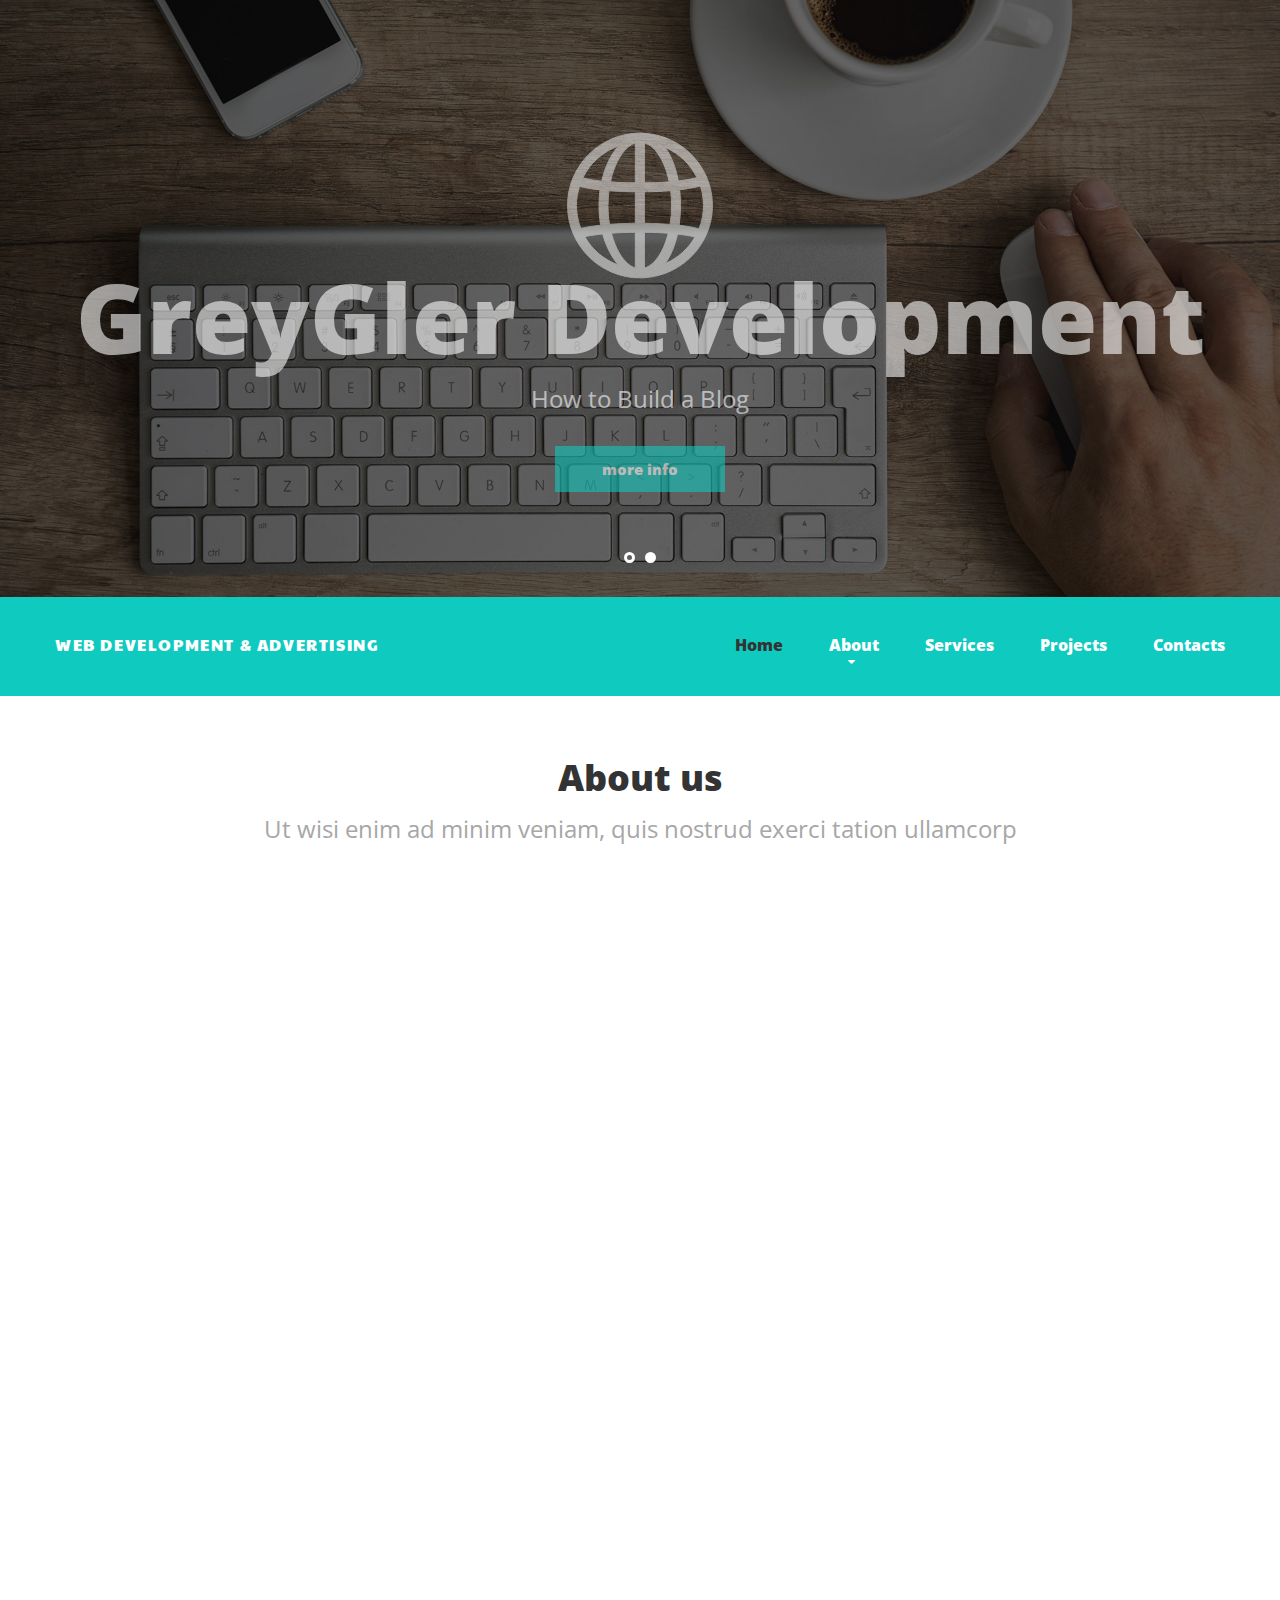
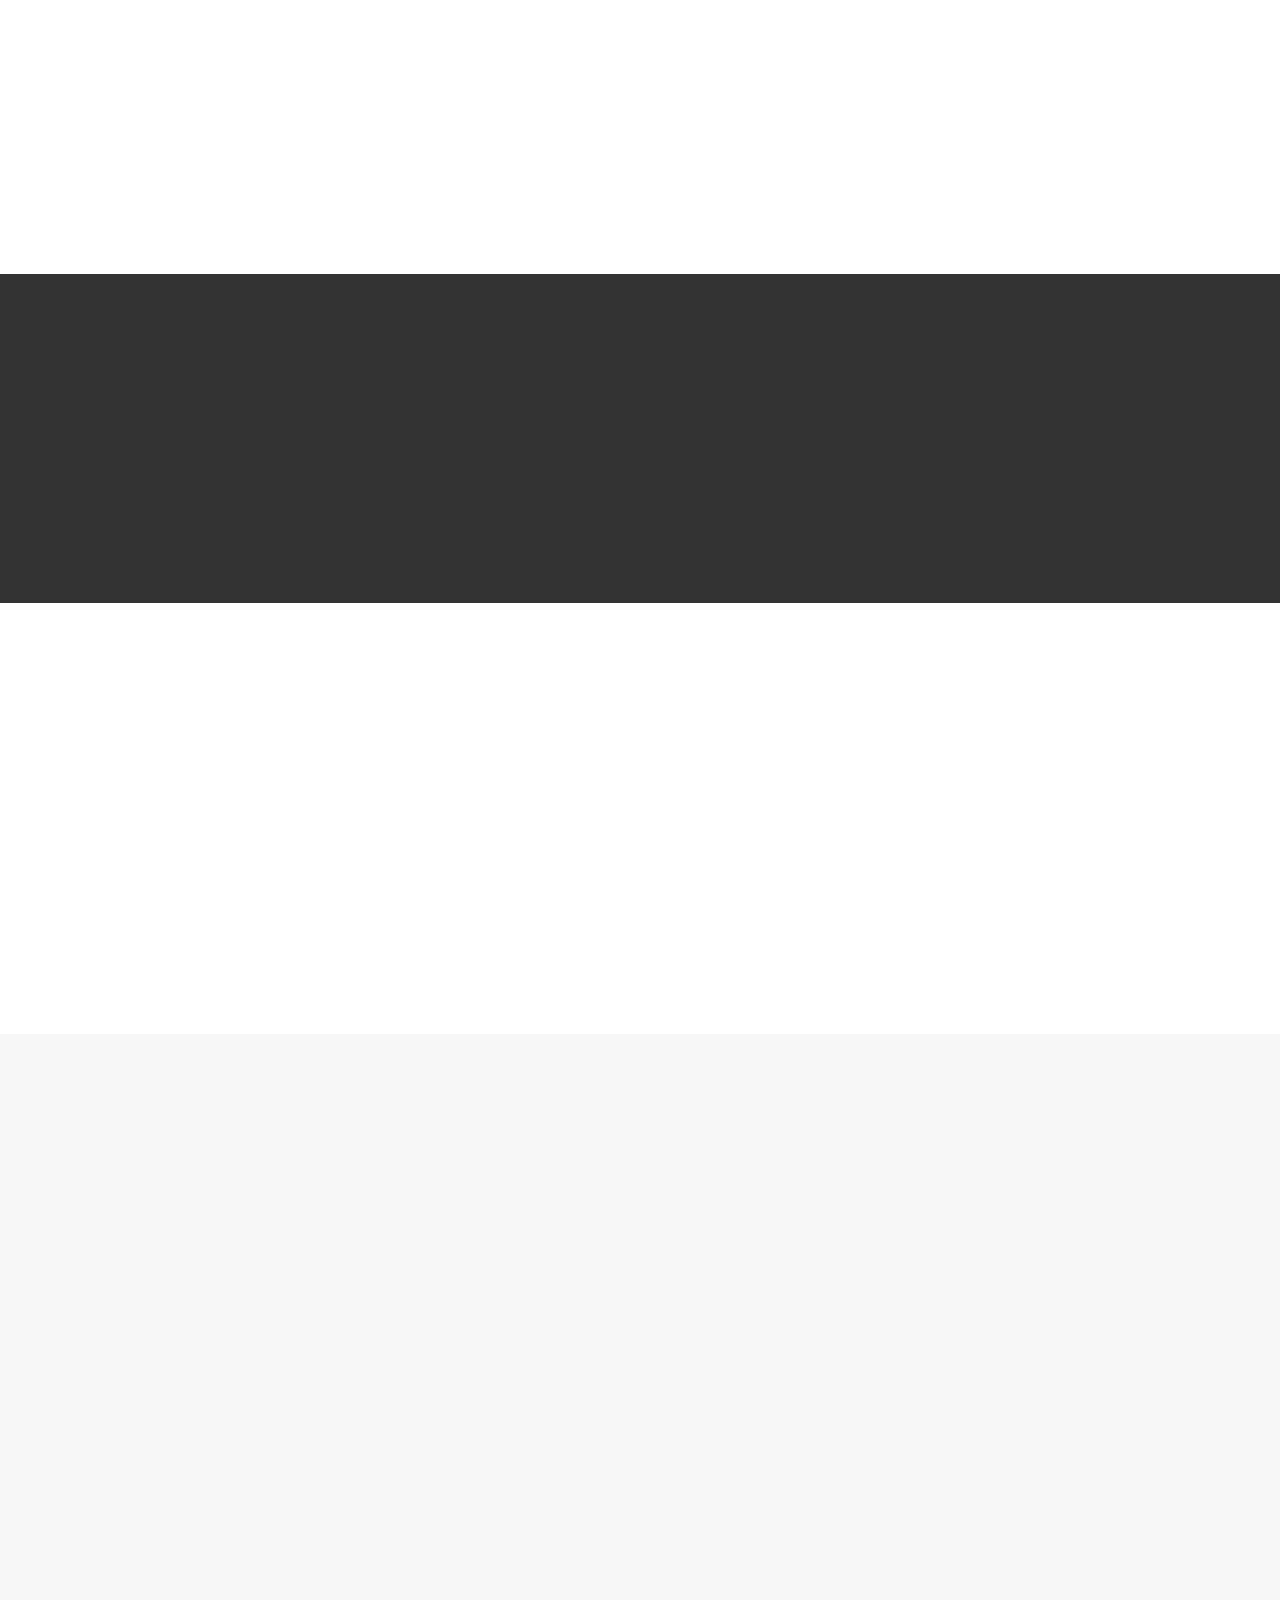
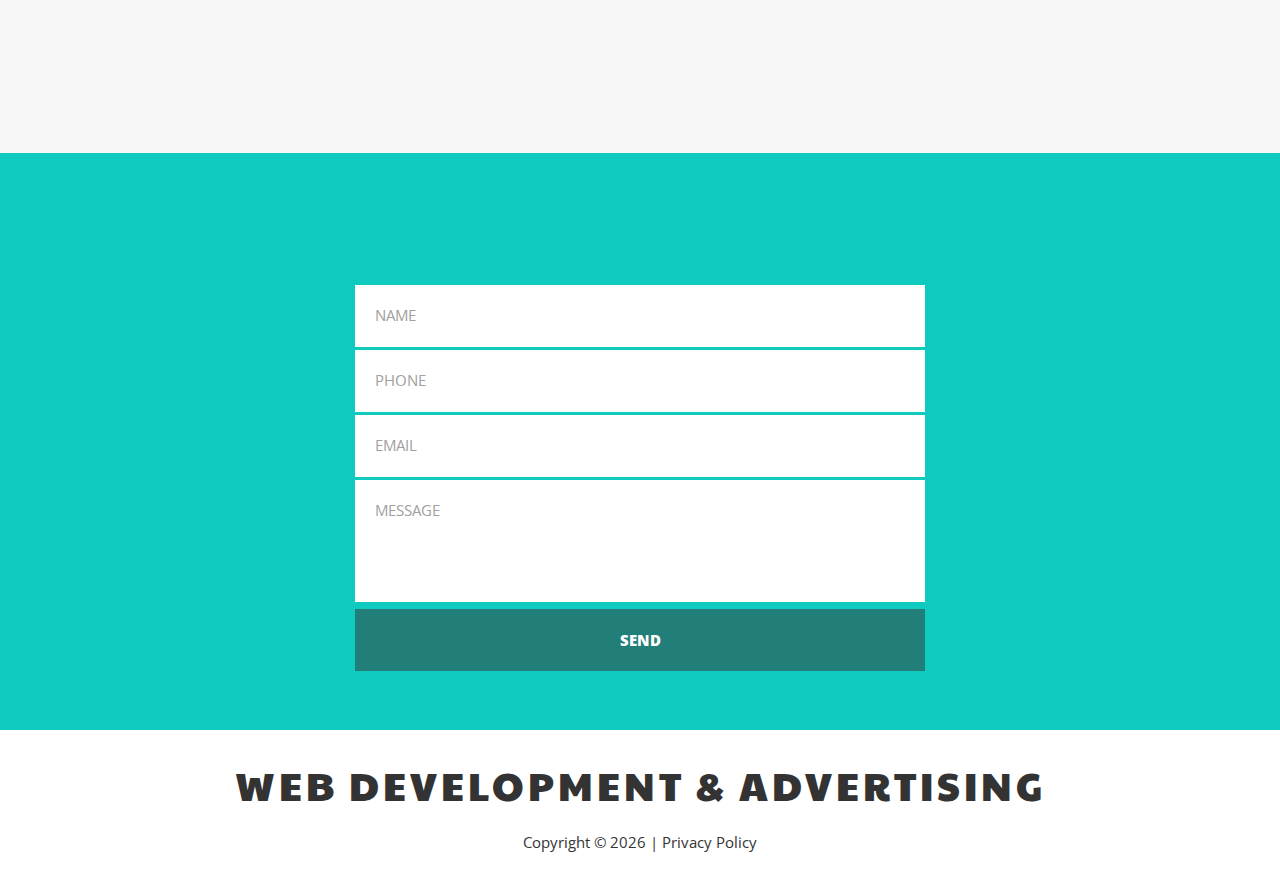
<file: index.htm>
﻿<!DOCTYPE html>
<html lang="en">
<head>
    <title>Home</title>
    <meta charset="utf-8">
    <meta name="format-detection" content="telephone=no" />
    <link rel="icon" href="images/favicon.ico" type="image/x-icon">
    <link rel="stylesheet" href="css/grid.css">
    <link rel="stylesheet" href="css/style.css">
    <link rel="stylesheet" href="css/camera.css">
    <link rel="stylesheet" href="css/touchTouch.css">
    <link rel="stylesheet" href="css/owl-carousel.css">
    <link rel="stylesheet" href="css/contact-form.css">

    <script src="js/jquery.js"></script>
    <script src="js/jquery-migrate-1.2.1.js"></script>
    <script src="js/jquery.equalheights.js"></script>
    <!--[if (gt IE 9)|!(IE)]><!-->
    <script src="js/jquery.mobile.customized.min.js"></script>
    <script src="js/wow/wow.js"></script>
    <script>
        $(document).ready(function () {
            if ($('html').hasClass('desktop')) {
                new WOW().init();
            }
        });
    </script>
    <!--<![endif]-->
    <script src="js/camera.js"></script>
    <script src="js/touchTouch.js"></script>
    <script src="js/modal.js"></script>
    <script src="js/TMForm.js"></script>
    <script src="js/owl.carousel.js"></script>

    <!--[if lt IE 9]>
    <html class="lt-ie9">
    <div id="ie6-alert" style="width: 100%; text-align:center; background: #232323;">
        <img src="http://beatie6.frontcube.com/images/ie6.jpg" alt="Upgrade IE 6" width="640" height="344" border="0"
             usemap="#Map" longdesc="http://die6.frontcube.com"/>
        <map name="Map" id="Map">
            <area shape="rect" coords="496,201,604,329"
                  href="http://www.microsoft.com/windows/internet-explorer/default.aspx" target="_blank"
                  alt="Download Interent Explorer"/>
            <area shape="rect" coords="380,201,488,329" href="http://www.apple.com/safari/download/" target="_blank"
                  alt="Download Apple Safari"/>
            <area shape="rect" coords="268,202,376,330" href="http://www.opera.com/download/" target="_blank"
                  alt="Download Opera"/>
            <area shape="rect" coords="155,202,263,330" href="http://www.mozilla.com/" target="_blank"
                  alt="Download Firefox"/>
            <area shape="rect" coords="35,201,143,329" href="http://www.google.com/chrome" target="_blank"
                  alt="Download Google Chrome"/>
        </map>
    </div>

    <script src="js/html5shiv.js"></script>
    <link rel="stylesheet" type="text/css" media="screen" href="css/ie.css">
    <![endif]-->
</head>

<body>

    <div class="page">
        <!--========================================================
                                  HEADER
        =========================================================-->
        <header id="header" class="header">

            <div class="hdr-wrap">
                <div id="camera" class="camera-wrap">
                    <div data-src="images/index_slide01.jpg">
                        <div class="camera_caption fadeIn">
                            <h2 class="wow fadeInLeft" data-wow-delay=".4s">
                                GreyGler Development
                            </h2>
                            <p class="wow fadeInRight" data-wow-delay=".8s">How to Build a Blog</p>
                            <div class="wow fadeInUp" data-wow-delay="2s">
                                <a class="btn1" href="#">more info</a>
                            </div>
                        </div>
                    </div>
                    <div data-src="images/index_slide02.jpg">
                        <div class="camera_caption fadeIn">
                            <h2 class="wow fadeInLeft" data-wow-delay=".4s">
                                Learn core skills
                            </h2>
                            <p class="wow fadeInRight" data-wow-delay=".8s">Program websites in HTML, CSS and JavaScript</p>
                            <div class="wow fadeInUp" data-wow-delay="2s">
                                <a class="btn1" href="#">more info</a>
                            </div>
                        </div>
                    </div>
                </div>

                <div class="logo">
                    <embed src="images/logo.svg" />
                </div>
            </div>

            <div id="stuck_container" class="stuck_container">
                <div class="container">
                    <div class="row">
                        <div class="grid_12">
                            <div class="hdr-brand">
                                <h1><a href="./">Web development & advertising</a></h1>
                            </div>
                            <nav class="nav">
                                <ul class="sf-menu">
                                    <li class="active">
                                        <a href="./">Home</a>
                                    </li>
                                    <li>
                                        <a href="index-1.html">About</a>
                                        <ul>
                                            <li><a href="#">Testimonials</a></li>
                                            <li>
                                                <a href="#">History</a>
                                                <ul>
                                                    <li><a href="#">Lorem</a></li>
                                                    <li><a href="#">Dolor</a></li>
                                                    <li><a href="#">Sit amet</a></li>
                                                </ul>
                                            </li>
                                            <li>
                                                <a href="#">Clients</a>
                                            </li>
                                        </ul>
                                    </li>
                                    <li>
                                        <a href="index-2.html">Services</a>
                                    </li>
                                    <li>
                                        <a href="index-3.html">Projects</a>
                                    </li>
                                    <li>
                                        <a href="index-4.html">Contacts</a>
                                    </li>
                                </ul>
                            </nav>
                        </div>
                    </div>
                </div>
            </div>
        </header>
        <!--========================================================
                                  CONTENT
        =========================================================-->
        <section id="content" class="content">

            <div class="container well__ins1 well__ins2">
                <div class="row">
                    <div class="grid_12">
                        <h2 class="wow fadeInLeft">About us</h2>
                        <h3 class="hdng wow fadeInRight">Ut wisi enim ad minim veniam, quis nostrud exerci tation ullamcorp</h3>
                    </div>
                </div>
                <div class="row">
                    <div class="grid_6">
                        <div class="box  wow fadeInUp" data-wow-delay=".8s">
                            <p>
                                Ceonsequat, <a href="#">vel illum dolore eu</a> feugiat nulla facilisis at vero eros et accumsan et iusto odio dignissim qui blandit praesent luptaum zzelenit augue duis dolore te feugait nulla facilisi. Typi non habent claritatem insitam; est usus legentis in iis qui facit eorum claritatem vestigationes demonstraverunt lectores legere me lius quod ii legunt saepius. Claritas est etiam processus dynamicus, qui sequitur
                                mutationem consuetudium lectorum.
                            </p>
                        </div>
                    </div>
                    <div class="grid_6">
                        <div class="progress progress__skin1 mg-add wow fadeInUp" data-percent="54%" data-wow-delay=".2s">
                            <div class="progress_fill" style="width: 54%"></div>
                            <div class="progress_cnt">Claritas est etiam</div>
                        </div>
                        <div class="progress progress__skin2  wow fadeInUp" data-percent="73%" data-wow-delay=".4s">
                            <div class="progress_fill" style="width: 73%"></div>
                            <div class="progress_cnt">Eodem modo typi</div>
                        </div>
                        <div class="progress progress__skin3  wow fadeInUp" data-percent="87%" data-wow-delay=".6s">
                            <div class="progress_fill" style="width: 87%"></div>
                            <div class="progress_cnt">Typi non habent claritatem insitam</div>
                        </div>
                    </div>
                </div>
            </div>

            <div class="parallax1" data-stellar-background-ratio="0.2">
                <div class="container">
                    <div class="row">
                        <div class="grid_12">
                            <h2 class="wow fadeInLeft">Why choose us</h2>
                            <h3 class="wow fadeInRight">Lorem ipsum dolor sit amet, consectetuer adipiscing elit, andit praesentsed diam nonummy nibh</h3>
                            <div class="wow fadeInUp">
                                <img class="mg-add" src="images/index_img01.png" alt="">
                            </div>
                        </div>
                    </div>
                </div>
            </div>

            <div class="bg1 well__ins3 well__ins2">
                <div class="container">
                    <div class="row">
                        <div class="grid_12">
                            <div class="img-wrap center">
                                <div class="img-cnt wow bounceIn mg-add" data-wow-delay=".4s"><img src="images/index_img02.jpg" alt=""></div>
                                <div class="img-cnt wow bounceIn mg-add" data-wow-delay=".2s"><img src="images/index_img03.jpg" alt=""></div>
                                <div class="img-cnt wow bounceIn mg-add" data-wow-delay=".6s"><img src="images/index_img04.jpg" alt=""></div>
                            </div>
                            <div id="owl" class="owl wow fadeInUp">
                                <div class="item">
                                    <blockquote class="quote">
                                        <h4 class="quote_aside"><a href="#">Robert Adams</a></h4>
                                        <p class="quote_cnt">
                                            “Mulla facilisis at vero eros et accumsan et iusto odio dignissim qui blandit praesent luptaum zzelenit augue duis dolore te feugait nulla facilisi. Typi non habent claritatem insitam; est usus legentis in iis qui facit eorum claritatem vestigationes demonstraverunt lectores legere me lius quod ii legunt saepius. Claritas est etiam processus dynamicus”
                                        </p>
                                    </blockquote>
                                </div>
                                <div class="item">
                                    <blockquote class="quote">
                                        <h4 class="quote_aside"><a href="#">Monica Perry</a></h4>
                                        <p class="quote_cnt">
                                            “Veugiat nulla facilisis at vero eros et accumsan et iusto odio dignissim qui blandit praesent luptaum zzelenit augue duis dolore te feugait nulla facilisi. Typi non habent claritatem insitam; est usus legentis in iis qui facit eorum claritatem vestigationes demonstraverunt lectores legere me lius quod ii legunt saepius. Claritas est etiam processus dynamicus”
                                        </p>
                                    </blockquote>
                                </div>
                                <div class="item">
                                    <blockquote class="quote">
                                        <h4 class="quote_aside"><a href="#">Johm Smith</a></h4>
                                        <p class="quote_cnt">
                                            “Aeat vero eros et accumsan et iusto odio dignissim qui blandit praesent luptaum zzelenit augue duis dolore te feugait nulla facilisi. Typi non habent claritatem insitam; est usus legentis in iis qui facit eorum claritatem vestigationes demonstraverunt lectores legere me lius quod ii legunt saepius. Claritas est etiam processus dynamicus”
                                        </p>
                                    </blockquote>
                                </div>
                            </div>
                        </div>
                    </div>
                </div>
            </div>

            <div class="container well well__ins4">
                <div class="row">
                    <div class="grid_3 wow fadeInUp" data-wow-delay=".2s">
                        <div class="box center">
                            <div class="tm-magic"></div>
                            <h4><a href="#">web-design</a></h4>
                            <p>
                                Ceonsequat, vel illum dolore eu
                                feugiat nulla facilisis at vero eros et accumsan et iusto odio dignissim qui blandit praesent luptaum zzelenit augue duis dolore te feugait nulla
                                facilisi. Typi non habent claritatem
                            </p>
                        </div>
                    </div>
                    <div class="grid_3 wow fadeInUp" data-wow-delay=".4s">
                        <div class="box center">
                            <div class="tm-gear"></div>
                            <h4><a href="#">web development</a></h4>
                            <p>
                                Vvel illum dolore eu feugiat nulla
                                facilisis at vero eros et accumsan et iusto odio dignissim qui blandit
                                praesent luptaum zzelenit augue duis dolore te feugait nulla facilisi. Typi non habent claritatem insitam
                            </p>
                        </div>
                    </div>
                    <div class="grid_3 wow fadeInUp" data-wow-delay=".6s">
                        <div class="box center">
                            <div class="tm-support"></div>
                            <h4><a href="#">Support</a></h4>
                            <p>
                                Dolore eu feugiat nulla facilisis at vero eros et accumsan et iusto odio
                                dignissim qui blandit praesent
                                luptaum zzelenit augue duis dolore te feugait nulla facil habent claritatem insitams legentis in iis qui facit eorum
                            </p>
                        </div>
                    </div>
                    <div class="grid_3 wow fadeInUp" data-wow-delay=".8s">
                        <div class="box center">
                            <div class="tm-volume"></div>
                            <h4><a href="#">Advertising</a></h4>
                            <p>
                                Vel illum dolore eu feugiat nulla
                                facilisis at vero eros et accumsan et iusto odio dignissim qui blandit
                                praesent luptaum zzelenit augue duis dolore te feugait nulla facilisi. Typi non habent claritatem
                            </p>
                        </div>
                    </div>
                </div>
            </div>

            <div class="bg2 well__ins5 well__ins4">
                <div class="container">
                    <div class="row">
                        <div class="grid_12">
                            <h2 class="wow fadeInLeft">Our news</h2>
                            <h3 class="hdng__off1 wow fadeInRight">Enim ad minim veniam, quis nostrud exerci tation ullamcorp</h3>
                        </div>
                    </div>
                    <div class="row">
                        <div class="grid_4 wow fadeInUp" data-wow-delay=".2s">
                            <div class="news">
                                <a class="lazy-img thumbnail" style="padding-bottom: 58.69%" href="images/index_img05big.jpg">
                                    <img data-src="images/index_img05.jpg" />
                                    <noscript><img src="images/index_img05.jpg" alt=""/></noscript>
                                    <div class="thumbnail_overlay fa fa-expand"></div>
                                </a>

                                <div class="news_cnt">
                                    <h5><a href="#">Duis autem vel eum</a></h5>
                                    <p>
                                        Veiat nulla facilisis at vero eros et accumsan et iusto odio dignissim qui blandit praesent luptaum zzelenit augue duis dolore te feugait nulla facilisi. Typi non
                                    </p>
                                    <time datetime="2014-01-01">23 / 09 / 2014</time>
                                </div>
                            </div>
                        </div>
                        <div class="grid_4 wow fadeInUp" data-wow-delay=".4s">
                            <div class="news">
                                <a class="lazy-img thumbnail" style="padding-bottom: 58.69%" href="images/index_img06big.jpg">
                                    <img data-src="images/index_img06.jpg" />
                                    <noscript><img src="images/index_img06.jpg" alt="" /></noscript>
                                    <div class="thumbnail_overlay fa fa-expand"></div>
                                </a>

                                <div class="news_cnt">
                                    <h5><a href="#">Nam liber tempor cum</a></h5>
                                    <p>
                                        Nuacilisis at vero eros et accumsan et iusto odio dignissim qui blandit praesent luptaum zzelenit augue duis dolore te feugat claritatem insitam; est
                                    </p>
                                    <time datetime="2014-01-01">27 / 09 / 2014</time>
                                </div>
                            </div>
                        </div>
                        <div class="grid_4 wow fadeInUp" data-wow-delay=".6s">
                            <div class="news">
                                <a class="lazy-img thumbnail" style="padding-bottom: 58.69%" href="images/index_img07big.jpg">
                                    <img data-src="images/index_img07.jpg" />
                                    <noscript><img src="images/index_img07.jpg" alt=""/></noscript>
                                    <div class="thumbnail_overlay fa fa-expand"></div>
                                </a>

                                <div class="news_cnt">
                                    <h5><a href="#">Ut wisi enim ad mini</a></h5>
                                    <p>
                                        Nuacilisis at vero eros et accumsan et iusto odio dignissim qui blandit praesent luptaum zzelenit augue duis dolore te feugat claritatem insitam; est
                                    </p>
                                    <time datetime="2014-01-01">21 / 10 / 2014</time>
                                </div>
                            </div>
                        </div>
                    </div>
                </div>
            </div>

            <div class="bg3 well__ins6 well__ins7">
                <div class="container">
                    <div class="row">
                        <div class="preffix_3 grid_6">
                            <h2 class="wow bounceIn" data-wow-delay=".2s">Contact form</h2>
                            <form id="contact-form" class="contact-form">
                                <div class="contact-form-loader"></div>
                                <fieldset>
                                    <label class="name">
                                        <input type="text" name="name" placeholder="Name" value=""
                                               data-constraints="@Required @JustLetters" />

                                        <span class="empty-message">*This field is required.</span>
                                        <span class="error-message">*This is not a valid name.</span>
                                    </label>

                                    <label class="phone">
                                        <input type="text" name="phone" placeholder="Phone" value=""
                                               data-constraints="@JustNumbers" />

                                        <span class="empty-message">*This field is required.</span>
                                        <span class="error-message">*This is not a valid phone.</span>
                                    </label>

                                    <label class="email">
                                        <input type="text" name="email" placeholder="Email" value=""
                                               data-constraints="@Required @Email" />

                                        <span class="empty-message">*This field is required.</span>
                                        <span class="error-message">*This is not a valid email.</span>
                                    </label>

                                    <label class="message">
                                        <textarea name="message" placeholder="Message"
                                                  data-constraints='@Required @Length(min=20,max=999999)'></textarea>

                                        <span class="empty-message">*This field is required.</span>
                                        <span class="error-message">*The message is too short.</span>
                                    </label>

                                    <div class="btn-wr">
                                        <a class="btn2" href="#" data-type="submit">send</a>
                                    </div>
                                </fieldset>
                                <div class="modal fade response-message">
                                    <div class="modal-dialog">
                                        <div class="modal-content">
                                            <div class="modal-header">
                                                <button type="button" class="close" data-dismiss="modal"
                                                        aria-hidden="true">
                                                    &times;
                                                </button>
                                                <h4 class="modal-title">Modal title</h4>
                                            </div>
                                            <div class="modal-body">
                                                You message has been sent! We will be in touch soon.
                                            </div>
                                        </div>
                                    </div>
                                </div>
                            </form>
                        </div>
                    </div>
                </div>
            </div>

        </section>

        <!--========================================================
                                  FOOTER
        =========================================================-->
        <footer id="footer" class="footer">
            <div class="container">
                <div class="row">
                    <div class="grid_12">
                        <div class="ftr-brand">
                            <h1><a href="./">Web development & advertising</a></h1>
                        </div>
                        <div class="info">
                            Copyright © <span id="copyright-year"></span> | <a href="index-5.html">Privacy Policy</a>
                            <!-- {%FOOTER_LINK} -->
                        </div>
                    </div>
                </div>
            </div>
        </footer>
    </div>

    <script src="js/script.js"></script>

</body>
</html>
</file>
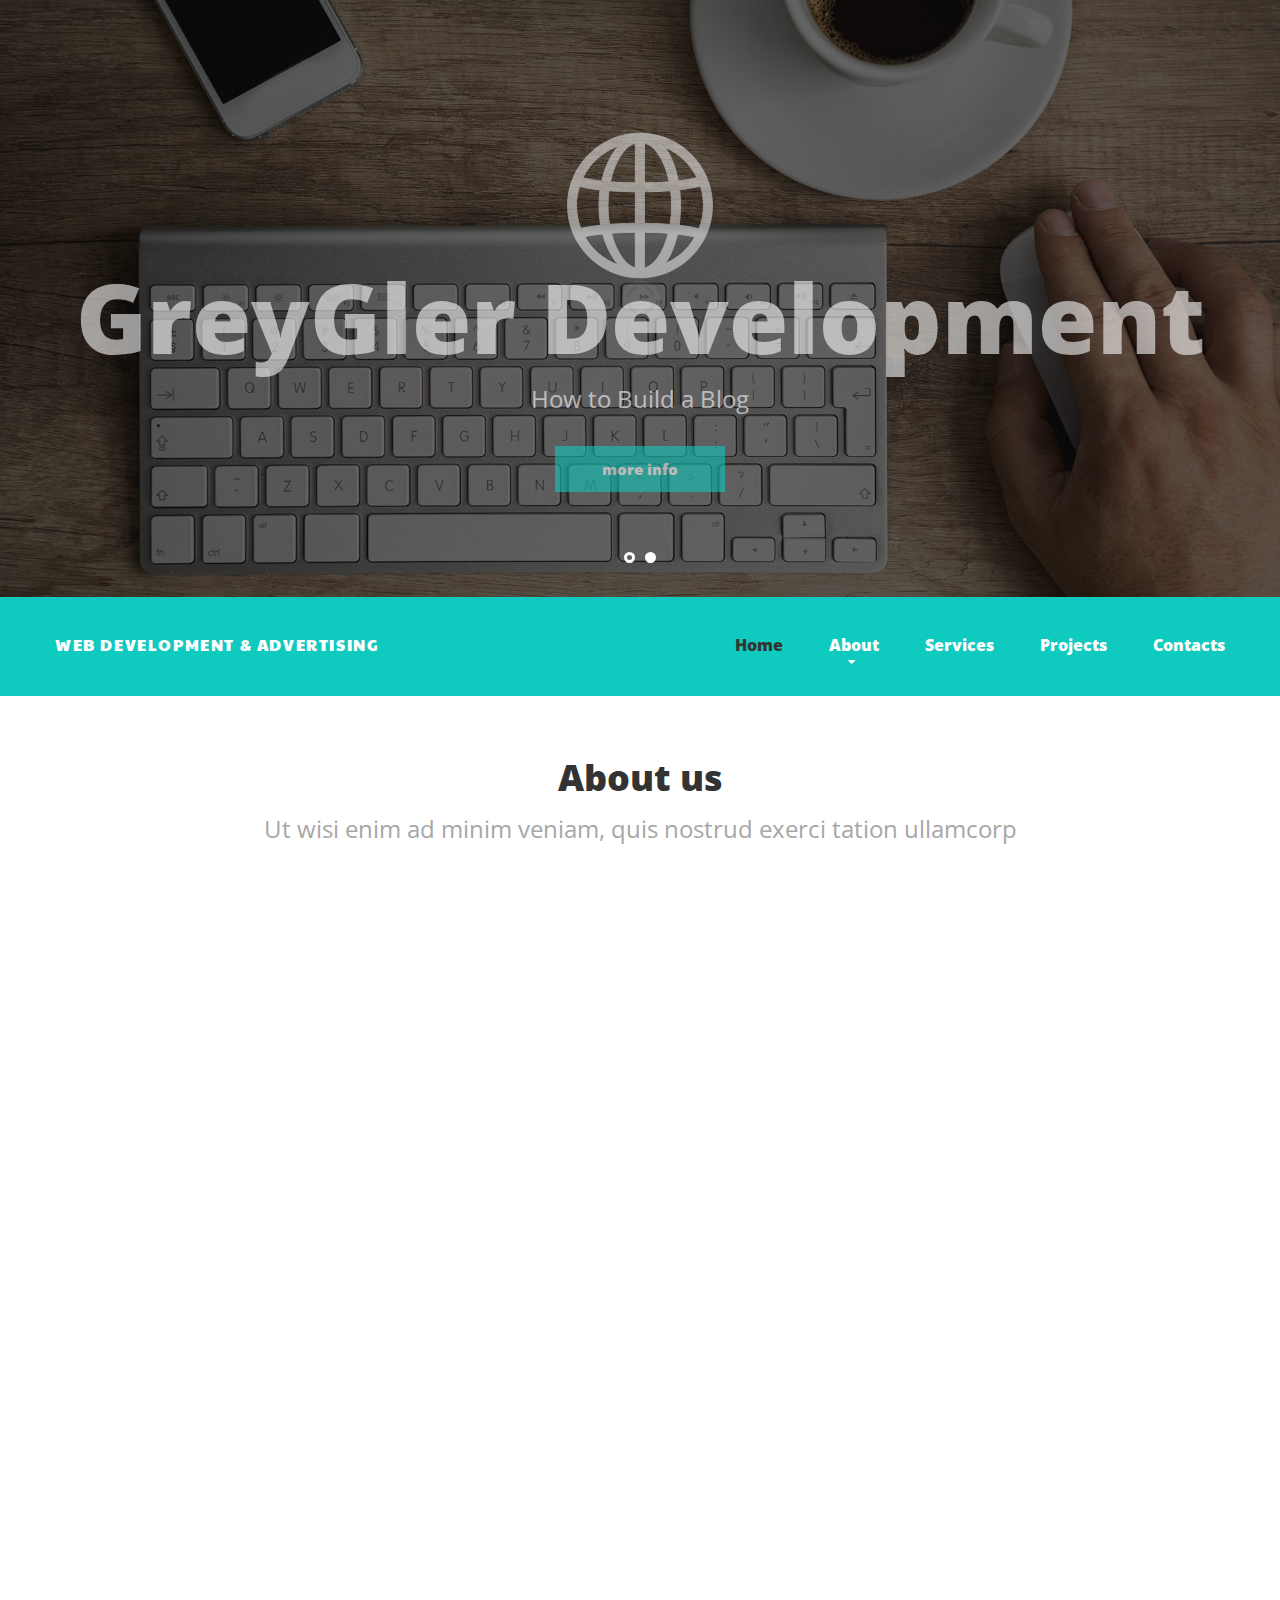
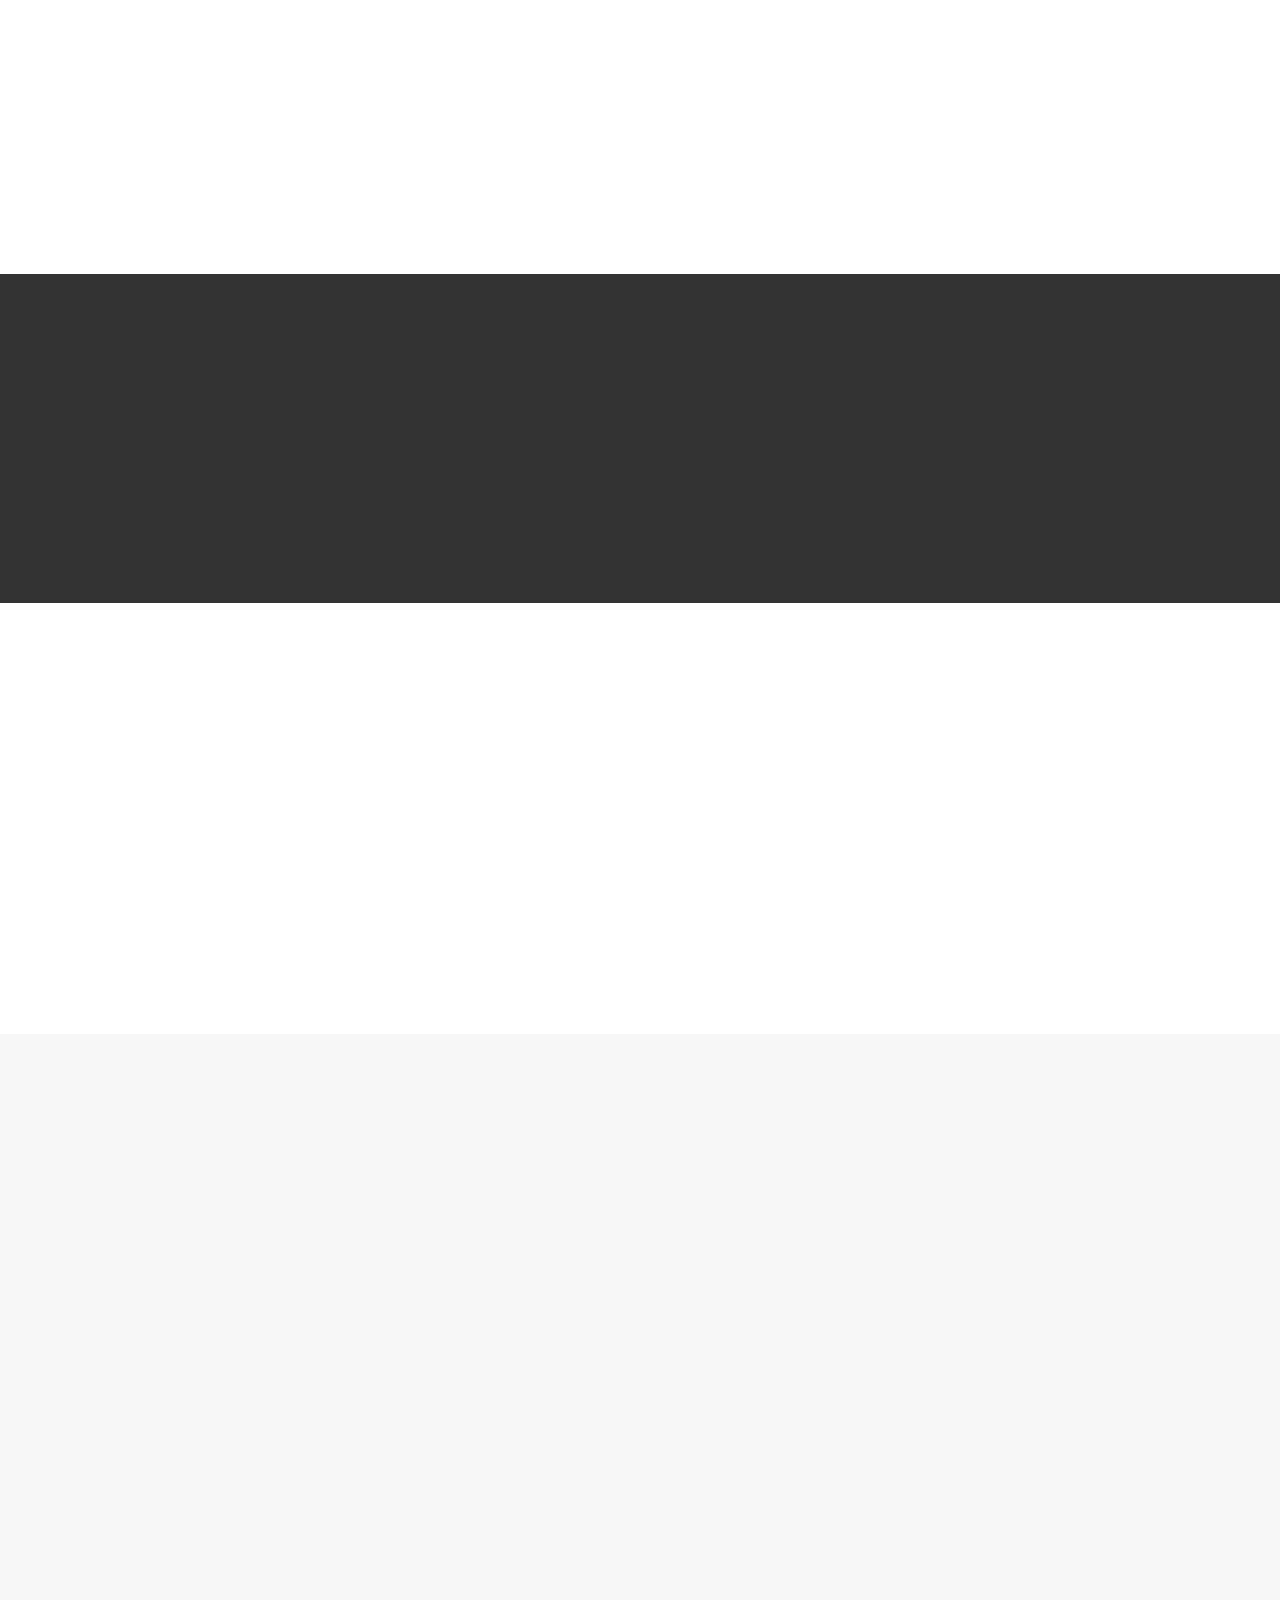
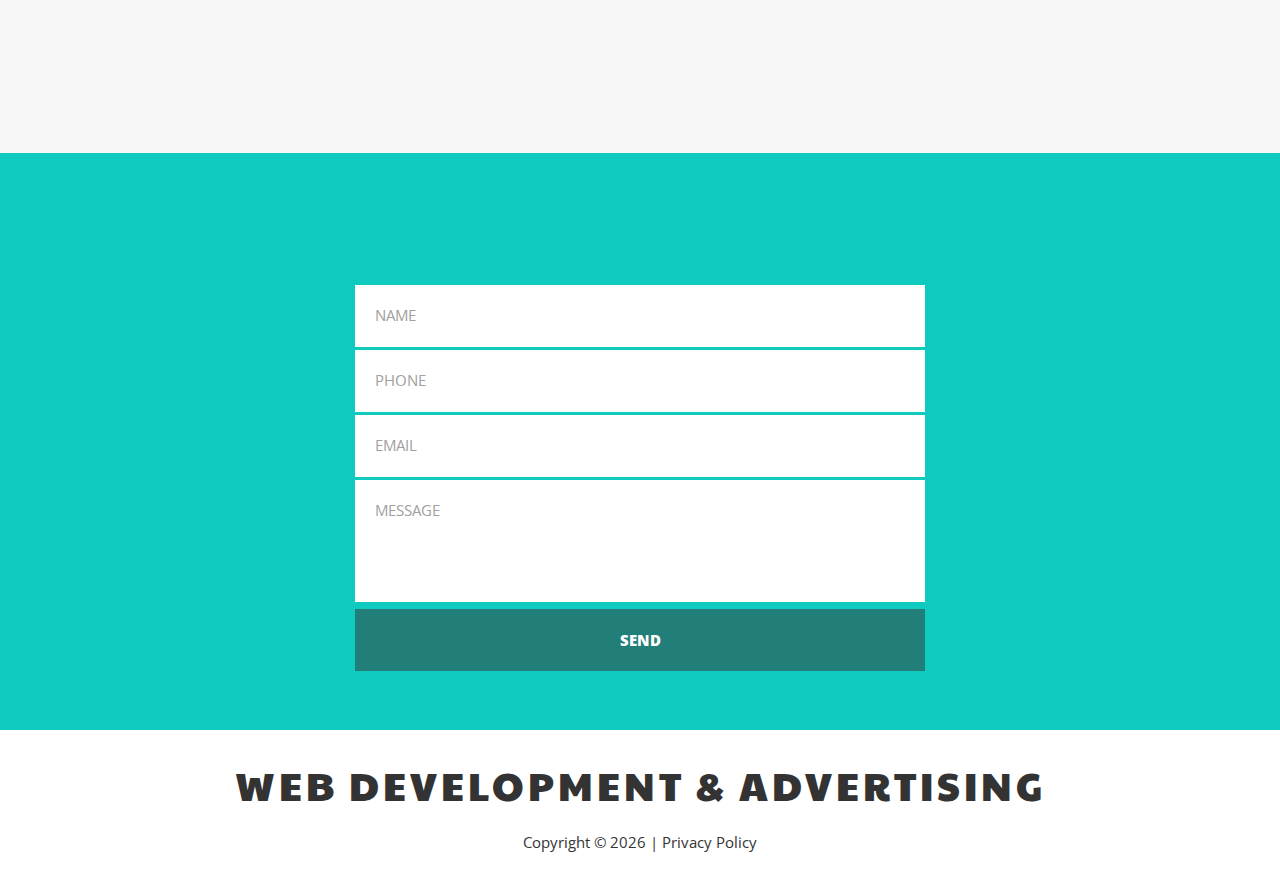
<file: index.html>
﻿<!DOCTYPE html>
<html lang="en">
<head>
    <title>Home</title>
    <meta charset="utf-8">
    <meta name="format-detection" content="telephone=no" />
    <link rel="icon" href="images/favicon.ico" type="image/x-icon">
    <link rel="stylesheet" href="css/grid.css">
    <link rel="stylesheet" href="css/style.css">
    <link rel="stylesheet" href="css/camera.css">
    <link rel="stylesheet" href="css/touchTouch.css">
    <link rel="stylesheet" href="css/owl-carousel.css">
    <link rel="stylesheet" href="css/contact-form.css">

    <script src="js/jquery.js"></script>
    <script src="js/jquery-migrate-1.2.1.js"></script>
    <script src="js/jquery.equalheights.js"></script>
    <!--[if (gt IE 9)|!(IE)]><!-->
    <script src="js/jquery.mobile.customized.min.js"></script>
    <script src="js/wow/wow.js"></script>
    <script>
        $(document).ready(function () {
            if ($('html').hasClass('desktop')) {
                new WOW().init();
            }
        });
    </script>
    <!--<![endif]-->
    <script src="js/camera.js"></script>
    <script src="js/touchTouch.js"></script>
    <script src="js/modal.js"></script>
    <script src="js/TMForm.js"></script>
    <script src="js/owl.carousel.js"></script>

    <!--[if lt IE 9]>
    <html class="lt-ie9">
    <div id="ie6-alert" style="width: 100%; text-align:center; background: #232323;">
        <img src="http://beatie6.frontcube.com/images/ie6.jpg" alt="Upgrade IE 6" width="640" height="344" border="0"
             usemap="#Map" longdesc="http://die6.frontcube.com"/>
        <map name="Map" id="Map">
            <area shape="rect" coords="496,201,604,329"
                  href="http://www.microsoft.com/windows/internet-explorer/default.aspx" target="_blank"
                  alt="Download Interent Explorer"/>
            <area shape="rect" coords="380,201,488,329" href="http://www.apple.com/safari/download/" target="_blank"
                  alt="Download Apple Safari"/>
            <area shape="rect" coords="268,202,376,330" href="http://www.opera.com/download/" target="_blank"
                  alt="Download Opera"/>
            <area shape="rect" coords="155,202,263,330" href="http://www.mozilla.com/" target="_blank"
                  alt="Download Firefox"/>
            <area shape="rect" coords="35,201,143,329" href="http://www.google.com/chrome" target="_blank"
                  alt="Download Google Chrome"/>
        </map>
    </div>

    <script src="js/html5shiv.js"></script>
    <link rel="stylesheet" type="text/css" media="screen" href="css/ie.css">
    <![endif]-->
</head>

<body>

    <div class="page">
        <!--========================================================
                                  HEADER
        =========================================================-->
        <header id="header" class="header">

            <div class="hdr-wrap">
                <div id="camera" class="camera-wrap">
                    <div data-src="images/index_slide01.jpg">
                        <div class="camera_caption fadeIn">
                            <h2 class="wow fadeInLeft" data-wow-delay=".4s">
                                GreyGler Development
                            </h2>
                            <p class="wow fadeInRight" data-wow-delay=".8s">How to Build a Blog</p>
                            <div class="wow fadeInUp" data-wow-delay="2s">
                                <a class="btn1" href="#">more info</a>
                            </div>
                        </div>
                    </div>
                    <div data-src="images/index_slide02.jpg">
                        <div class="camera_caption fadeIn">
                            <h2 class="wow fadeInLeft" data-wow-delay=".4s">
                                Learn core skills
                            </h2>
                            <p class="wow fadeInRight" data-wow-delay=".8s">Program websites in HTML, CSS and JavaScript</p>
                            <div class="wow fadeInUp" data-wow-delay="2s">
                                <a class="btn1" href="#">more info</a>
                            </div>
                        </div>
                    </div>
                </div>

                <div class="logo">
                    <embed src="images/logo.svg" />
                </div>
            </div>

            <div id="stuck_container" class="stuck_container">
                <div class="container">
                    <div class="row">
                        <div class="grid_12">
                            <div class="hdr-brand">
                                <h1><a href="./">Web development & advertising</a></h1>
                            </div>
                            <nav class="nav">
                                <ul class="sf-menu">
                                    <li class="active">
                                        <a href="./">Home</a>
                                    </li>
                                    <li>
                                        <a href="index-1.html">About</a>
                                        <ul>
                                            <li><a href="#">Testimonials</a></li>
                                            <li>
                                                <a href="#">History</a>
                                                <ul>
                                                    <li><a href="#">Lorem</a></li>
                                                    <li><a href="#">Dolor</a></li>
                                                    <li><a href="#">Sit amet</a></li>
                                                </ul>
                                            </li>
                                            <li>
                                                <a href="#">Clients</a>
                                            </li>
                                        </ul>
                                    </li>
                                    <li>
                                        <a href="index-2.html">Services</a>
                                    </li>
                                    <li>
                                        <a href="index-3.html">Projects</a>
                                    </li>
                                    <li>
                                        <a href="index-4.html">Contacts</a>
                                    </li>
                                </ul>
                            </nav>
                        </div>
                    </div>
                </div>
            </div>
        </header>
        <!--========================================================
                                  CONTENT
        =========================================================-->
        <section id="content" class="content">

            <div class="container well__ins1 well__ins2">
                <div class="row">
                    <div class="grid_12">
                        <h2 class="wow fadeInLeft">About us</h2>
                        <h3 class="hdng wow fadeInRight">Ut wisi enim ad minim veniam, quis nostrud exerci tation ullamcorp</h3>
                    </div>
                </div>
                <div class="row">
                    <div class="grid_6">
                        <div class="box  wow fadeInUp" data-wow-delay=".8s">
                            <p>
                                Ceonsequat, <a href="#">vel illum dolore eu</a> feugiat nulla facilisis at vero eros et accumsan et iusto odio dignissim qui blandit praesent luptaum zzelenit augue duis dolore te feugait nulla facilisi. Typi non habent claritatem insitam; est usus legentis in iis qui facit eorum claritatem vestigationes demonstraverunt lectores legere me lius quod ii legunt saepius. Claritas est etiam processus dynamicus, qui sequitur
                                mutationem consuetudium lectorum.
                            </p>
                        </div>
                    </div>
                    <div class="grid_6">
                        <div class="progress progress__skin1 mg-add wow fadeInUp" data-percent="54%" data-wow-delay=".2s">
                            <div class="progress_fill" style="width: 54%"></div>
                            <div class="progress_cnt">Claritas est etiam</div>
                        </div>
                        <div class="progress progress__skin2  wow fadeInUp" data-percent="73%" data-wow-delay=".4s">
                            <div class="progress_fill" style="width: 73%"></div>
                            <div class="progress_cnt">Eodem modo typi</div>
                        </div>
                        <div class="progress progress__skin3  wow fadeInUp" data-percent="87%" data-wow-delay=".6s">
                            <div class="progress_fill" style="width: 87%"></div>
                            <div class="progress_cnt">Typi non habent claritatem insitam</div>
                        </div>
                    </div>
                </div>
            </div>

            <div class="parallax1" data-stellar-background-ratio="0.2">
                <div class="container">
                    <div class="row">
                        <div class="grid_12">
                            <h2 class="wow fadeInLeft">Why choose us</h2>
                            <h3 class="wow fadeInRight">Lorem ipsum dolor sit amet, consectetuer adipiscing elit, andit praesentsed diam nonummy nibh</h3>
                            <div class="wow fadeInUp">
                                <img class="mg-add" src="images/index_img01.png" alt="">
                            </div>
                        </div>
                    </div>
                </div>
            </div>

            <div class="bg1 well__ins3 well__ins2">
                <div class="container">
                    <div class="row">
                        <div class="grid_12">
                            <div class="img-wrap center">
                                <div class="img-cnt wow bounceIn mg-add" data-wow-delay=".4s"><img src="images/index_img02.jpg" alt=""></div>
                                <div class="img-cnt wow bounceIn mg-add" data-wow-delay=".2s"><img src="images/index_img03.jpg" alt=""></div>
                                <div class="img-cnt wow bounceIn mg-add" data-wow-delay=".6s"><img src="images/index_img04.jpg" alt=""></div>
                            </div>
                            <div id="owl" class="owl wow fadeInUp">
                                <div class="item">
                                    <blockquote class="quote">
                                        <h4 class="quote_aside"><a href="#">Robert Adams</a></h4>
                                        <p class="quote_cnt">
                                            “Mulla facilisis at vero eros et accumsan et iusto odio dignissim qui blandit praesent luptaum zzelenit augue duis dolore te feugait nulla facilisi. Typi non habent claritatem insitam; est usus legentis in iis qui facit eorum claritatem vestigationes demonstraverunt lectores legere me lius quod ii legunt saepius. Claritas est etiam processus dynamicus”
                                        </p>
                                    </blockquote>
                                </div>
                                <div class="item">
                                    <blockquote class="quote">
                                        <h4 class="quote_aside"><a href="#">Monica Perry</a></h4>
                                        <p class="quote_cnt">
                                            “Veugiat nulla facilisis at vero eros et accumsan et iusto odio dignissim qui blandit praesent luptaum zzelenit augue duis dolore te feugait nulla facilisi. Typi non habent claritatem insitam; est usus legentis in iis qui facit eorum claritatem vestigationes demonstraverunt lectores legere me lius quod ii legunt saepius. Claritas est etiam processus dynamicus”
                                        </p>
                                    </blockquote>
                                </div>
                                <div class="item">
                                    <blockquote class="quote">
                                        <h4 class="quote_aside"><a href="#">Johm Smith</a></h4>
                                        <p class="quote_cnt">
                                            “Aeat vero eros et accumsan et iusto odio dignissim qui blandit praesent luptaum zzelenit augue duis dolore te feugait nulla facilisi. Typi non habent claritatem insitam; est usus legentis in iis qui facit eorum claritatem vestigationes demonstraverunt lectores legere me lius quod ii legunt saepius. Claritas est etiam processus dynamicus”
                                        </p>
                                    </blockquote>
                                </div>
                            </div>
                        </div>
                    </div>
                </div>
            </div>

            <div class="container well well__ins4">
                <div class="row">
                    <div class="grid_3 wow fadeInUp" data-wow-delay=".2s">
                        <div class="box center">
                            <div class="tm-magic"></div>
                            <h4><a href="#">web-design</a></h4>
                            <p>
                                Ceonsequat, vel illum dolore eu
                                feugiat nulla facilisis at vero eros et accumsan et iusto odio dignissim qui blandit praesent luptaum zzelenit augue duis dolore te feugait nulla
                                facilisi. Typi non habent claritatem
                            </p>
                        </div>
                    </div>
                    <div class="grid_3 wow fadeInUp" data-wow-delay=".4s">
                        <div class="box center">
                            <div class="tm-gear"></div>
                            <h4><a href="#">web development</a></h4>
                            <p>
                                Vvel illum dolore eu feugiat nulla
                                facilisis at vero eros et accumsan et iusto odio dignissim qui blandit
                                praesent luptaum zzelenit augue duis dolore te feugait nulla facilisi. Typi non habent claritatem insitam
                            </p>
                        </div>
                    </div>
                    <div class="grid_3 wow fadeInUp" data-wow-delay=".6s">
                        <div class="box center">
                            <div class="tm-support"></div>
                            <h4><a href="#">Support</a></h4>
                            <p>
                                Dolore eu feugiat nulla facilisis at vero eros et accumsan et iusto odio
                                dignissim qui blandit praesent
                                luptaum zzelenit augue duis dolore te feugait nulla facil habent claritatem insitams legentis in iis qui facit eorum
                            </p>
                        </div>
                    </div>
                    <div class="grid_3 wow fadeInUp" data-wow-delay=".8s">
                        <div class="box center">
                            <div class="tm-volume"></div>
                            <h4><a href="#">Advertising</a></h4>
                            <p>
                                Vel illum dolore eu feugiat nulla
                                facilisis at vero eros et accumsan et iusto odio dignissim qui blandit
                                praesent luptaum zzelenit augue duis dolore te feugait nulla facilisi. Typi non habent claritatem
                            </p>
                        </div>
                    </div>
                </div>
            </div>

            <div class="bg2 well__ins5 well__ins4">
                <div class="container">
                    <div class="row">
                        <div class="grid_12">
                            <h2 class="wow fadeInLeft">Our news</h2>
                            <h3 class="hdng__off1 wow fadeInRight">Enim ad minim veniam, quis nostrud exerci tation ullamcorp</h3>
                        </div>
                    </div>
                    <div class="row">
                        <div class="grid_4 wow fadeInUp" data-wow-delay=".2s">
                            <div class="news">
                                <a class="lazy-img thumbnail" style="padding-bottom: 58.69%" href="images/index_img05big.jpg">
                                    <img data-src="images/index_img05.jpg" />
                                    <noscript><img src="images/index_img05.jpg" alt=""/></noscript>
                                    <div class="thumbnail_overlay fa fa-expand"></div>
                                </a>

                                <div class="news_cnt">
                                    <h5><a href="#">Duis autem vel eum</a></h5>
                                    <p>
                                        Veiat nulla facilisis at vero eros et accumsan et iusto odio dignissim qui blandit praesent luptaum zzelenit augue duis dolore te feugait nulla facilisi. Typi non
                                    </p>
                                    <time datetime="2014-01-01">23 / 09 / 2014</time>
                                </div>
                            </div>
                        </div>
                        <div class="grid_4 wow fadeInUp" data-wow-delay=".4s">
                            <div class="news">
                                <a class="lazy-img thumbnail" style="padding-bottom: 58.69%" href="images/index_img06big.jpg">
                                    <img data-src="images/index_img06.jpg" />
                                    <noscript><img src="images/index_img06.jpg" alt="" /></noscript>
                                    <div class="thumbnail_overlay fa fa-expand"></div>
                                </a>

                                <div class="news_cnt">
                                    <h5><a href="#">Nam liber tempor cum</a></h5>
                                    <p>
                                        Nuacilisis at vero eros et accumsan et iusto odio dignissim qui blandit praesent luptaum zzelenit augue duis dolore te feugat claritatem insitam; est
                                    </p>
                                    <time datetime="2014-01-01">27 / 09 / 2014</time>
                                </div>
                            </div>
                        </div>
                        <div class="grid_4 wow fadeInUp" data-wow-delay=".6s">
                            <div class="news">
                                <a class="lazy-img thumbnail" style="padding-bottom: 58.69%" href="images/index_img07big.jpg">
                                    <img data-src="images/index_img07.jpg" />
                                    <noscript><img src="images/index_img07.jpg" alt=""/></noscript>
                                    <div class="thumbnail_overlay fa fa-expand"></div>
                                </a>

                                <div class="news_cnt">
                                    <h5><a href="#">Ut wisi enim ad mini</a></h5>
                                    <p>
                                        Nuacilisis at vero eros et accumsan et iusto odio dignissim qui blandit praesent luptaum zzelenit augue duis dolore te feugat claritatem insitam; est
                                    </p>
                                    <time datetime="2014-01-01">21 / 10 / 2014</time>
                                </div>
                            </div>
                        </div>
                    </div>
                </div>
            </div>

            <div class="bg3 well__ins6 well__ins7">
                <div class="container">
                    <div class="row">
                        <div class="preffix_3 grid_6">
                            <h2 class="wow bounceIn" data-wow-delay=".2s">Contact form</h2>
                            <form id="contact-form" class="contact-form">
                                <div class="contact-form-loader"></div>
                                <fieldset>
                                    <label class="name">
                                        <input type="text" name="name" placeholder="Name" value=""
                                               data-constraints="@Required @JustLetters" />

                                        <span class="empty-message">*This field is required.</span>
                                        <span class="error-message">*This is not a valid name.</span>
                                    </label>

                                    <label class="phone">
                                        <input type="text" name="phone" placeholder="Phone" value=""
                                               data-constraints="@JustNumbers" />

                                        <span class="empty-message">*This field is required.</span>
                                        <span class="error-message">*This is not a valid phone.</span>
                                    </label>

                                    <label class="email">
                                        <input type="text" name="email" placeholder="Email" value=""
                                               data-constraints="@Required @Email" />

                                        <span class="empty-message">*This field is required.</span>
                                        <span class="error-message">*This is not a valid email.</span>
                                    </label>

                                    <label class="message">
                                        <textarea name="message" placeholder="Message"
                                                  data-constraints='@Required @Length(min=20,max=999999)'></textarea>

                                        <span class="empty-message">*This field is required.</span>
                                        <span class="error-message">*The message is too short.</span>
                                    </label>

                                    <div class="btn-wr">
                                        <a class="btn2" href="#" data-type="submit">send</a>
                                    </div>
                                </fieldset>
                                <div class="modal fade response-message">
                                    <div class="modal-dialog">
                                        <div class="modal-content">
                                            <div class="modal-header">
                                                <button type="button" class="close" data-dismiss="modal"
                                                        aria-hidden="true">
                                                    &times;
                                                </button>
                                                <h4 class="modal-title">Modal title</h4>
                                            </div>
                                            <div class="modal-body">
                                                You message has been sent! We will be in touch soon.
                                            </div>
                                        </div>
                                    </div>
                                </div>
                            </form>
                        </div>
                    </div>
                </div>
            </div>

        </section>

        <!--========================================================
                                  FOOTER
        =========================================================-->
        <footer id="footer" class="footer">
            <div class="container">
                <div class="row">
                    <div class="grid_12">
                        <div class="ftr-brand">
                            <h1><a href="./">Web development & advertising</a></h1>
                        </div>
                        <div class="info">
                            Copyright © <span id="copyright-year"></span> | <a href="index-5.html">Privacy Policy</a>
                            <!-- {%FOOTER_LINK} -->
                        </div>
                    </div>
                </div>
            </div>
        </footer>
    </div>

    <script src="js/script.js"></script>

</body>
</html>
</file>
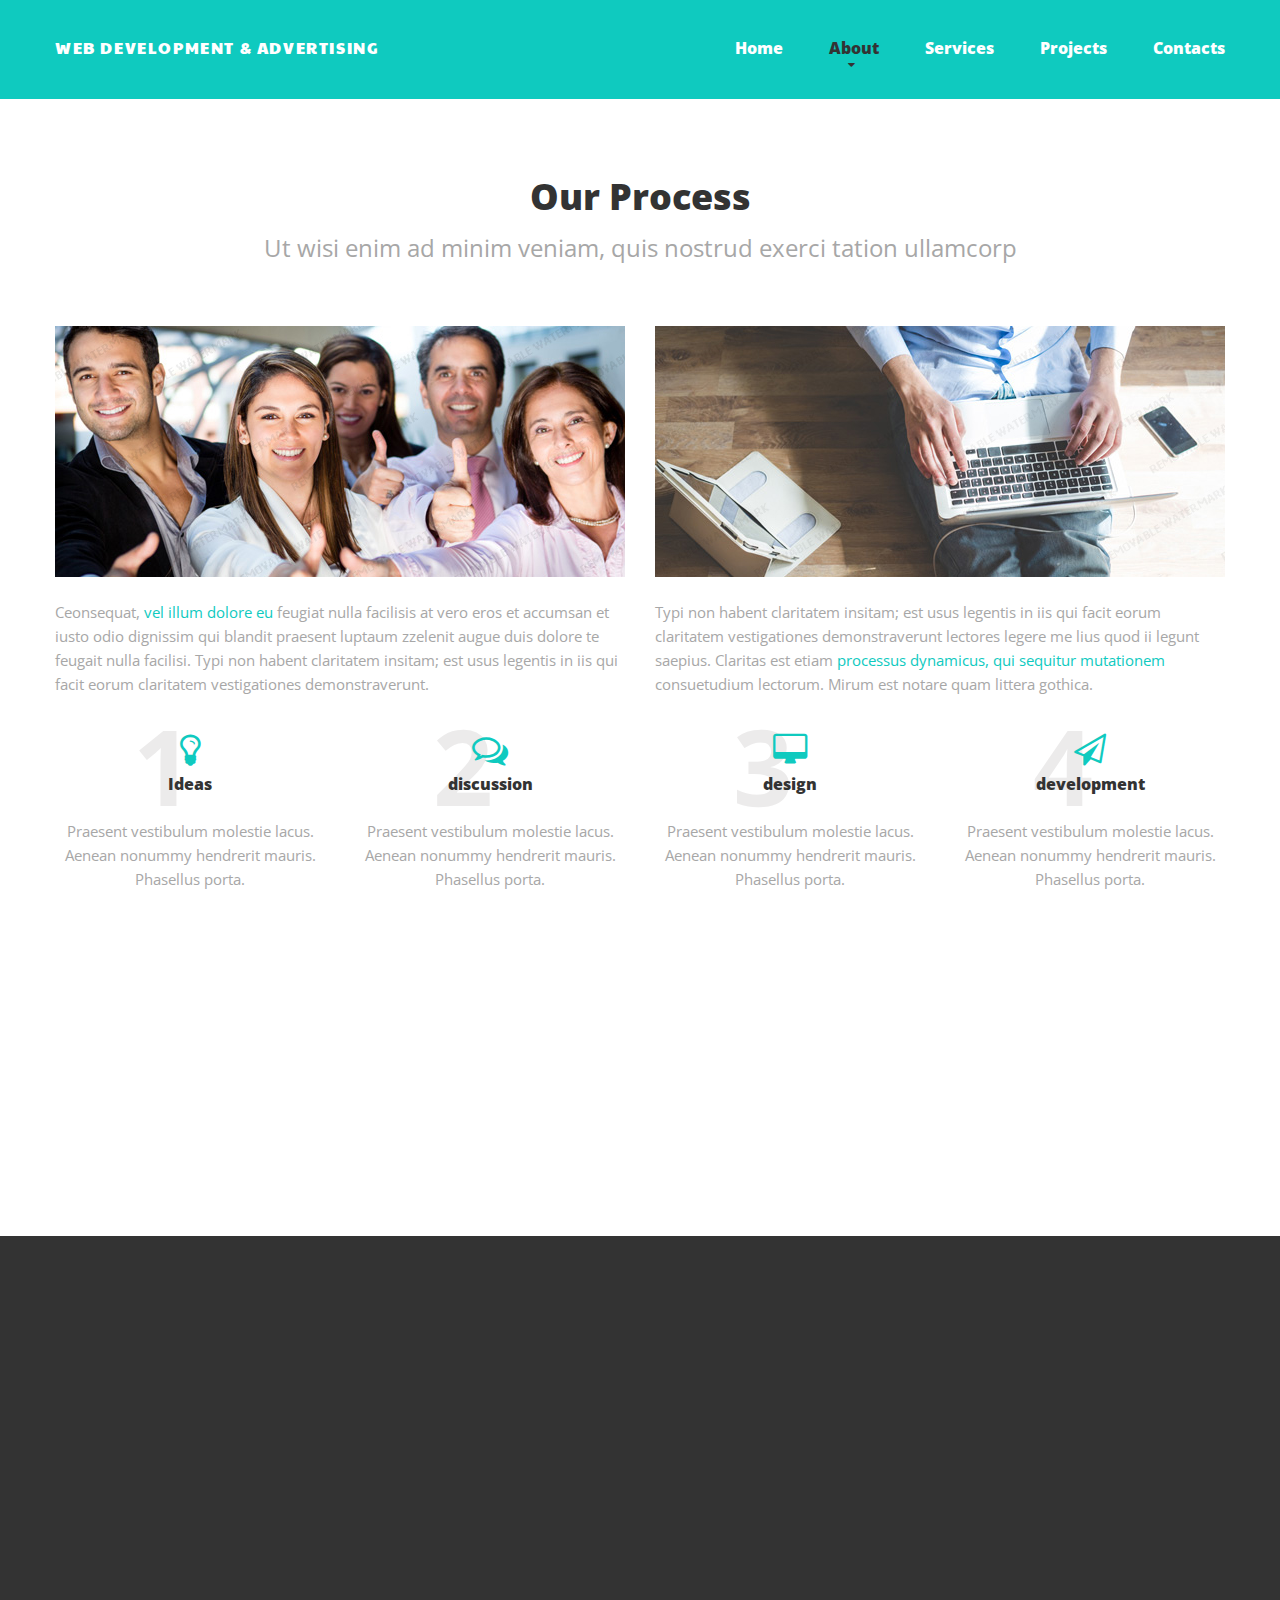
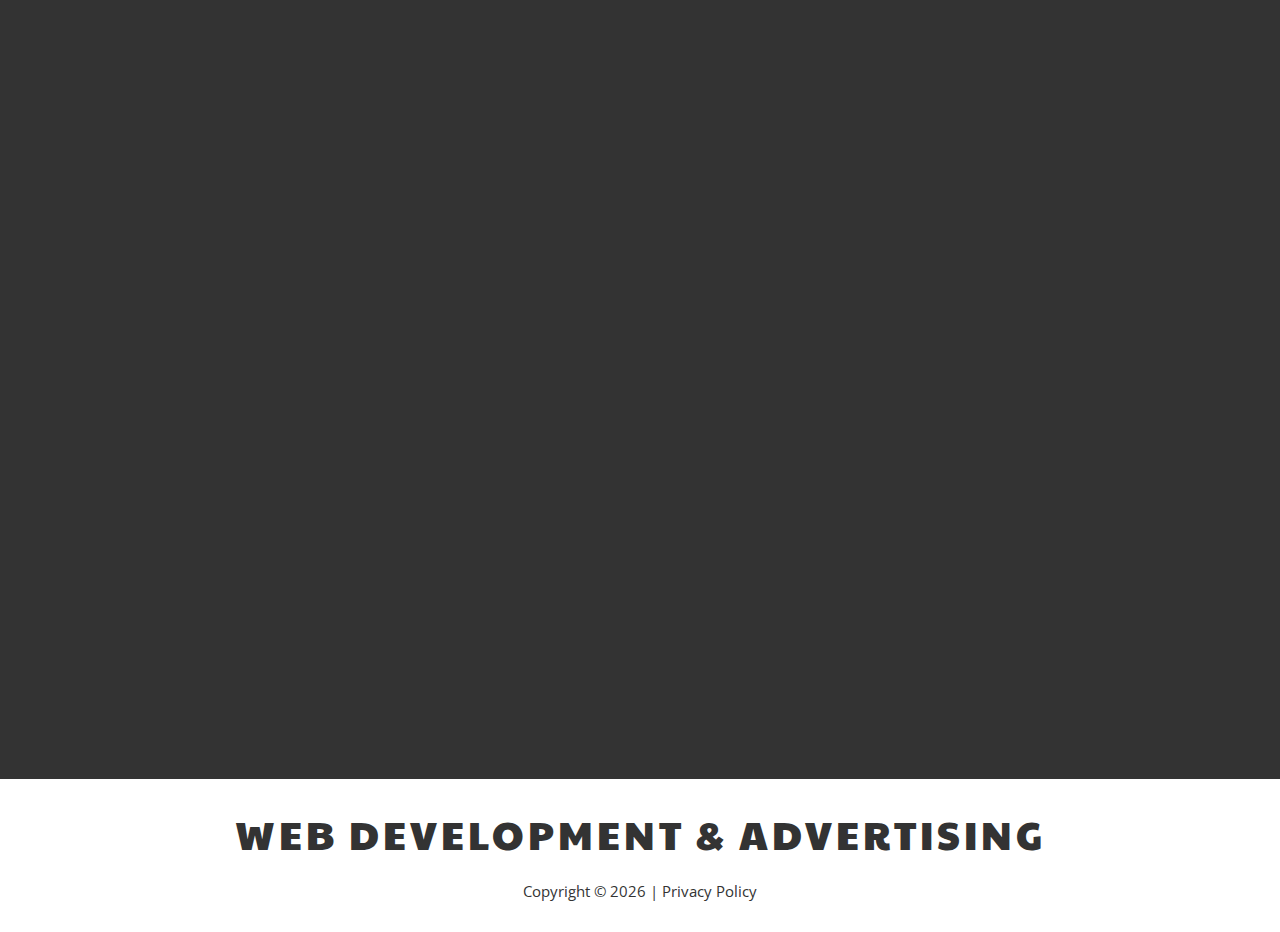
<file: index-1.html>
﻿<!DOCTYPE html>
<html lang="en">
<head>
    <title>About</title>
    <meta charset="utf-8">
    <meta name="format-detection" content="telephone=no" />
    <link rel="icon" href="images/favicon.ico" type="image/x-icon">
    <link rel="stylesheet" href="css/grid.css">
    <link rel="stylesheet" href="css/style.css">

    <script src="js/jquery.js"></script>
    <script src="js/jquery-migrate-1.2.1.js"></script>
    <script src="js/jquery.equalheights.js"></script>
    <!--[if (gt IE 9)|!(IE)]><!-->
    <script src="js/wow/wow.js"></script>
    <script>
        $(document).ready(function () {
            if ($('html').hasClass('desktop')) {
                new WOW().init();
            }
        });
    </script>
    <!--<![endif]-->

    <!--[if lt IE 9]>
    <html class="lt-ie9">
    <div id="ie6-alert" style="width: 100%; text-align:center; background: #232323;">
        <img src="http://beatie6.frontcube.com/images/ie6.jpg" alt="Upgrade IE 6" width="640" height="344" border="0"
             usemap="#Map" longdesc="http://die6.frontcube.com"/>
        <map name="Map" id="Map">
            <area shape="rect" coords="496,201,604,329"
                  href="http://www.microsoft.com/windows/internet-explorer/default.aspx" target="_blank"
                  alt="Download Interent Explorer"/>
            <area shape="rect" coords="380,201,488,329" href="http://www.apple.com/safari/download/" target="_blank"
                  alt="Download Apple Safari"/>
            <area shape="rect" coords="268,202,376,330" href="http://www.opera.com/download/" target="_blank"
                  alt="Download Opera"/>
            <area shape="rect" coords="155,202,263,330" href="http://www.mozilla.com/" target="_blank"
                  alt="Download Firefox"/>
            <area shape="rect" coords="35,201,143,329" href="http://www.google.com/chrome" target="_blank"
                  alt="Download Google Chrome"/>
        </map>
    </div>

    <script src="js/html5shiv.js"></script>
    <link rel="stylesheet" type="text/css" media="screen" href="css/ie.css">
    <![endif]-->
</head>

<body>

    <div class="page">
        <!--========================================================
                                  HEADER
        =========================================================-->
        <header id="header" class="header">            

            <div id="stuck_container" class="stuck_container">
                <div class="container">
                    <div class="row">
                        <div class="grid_12">
                            <div class="hdr-brand">
                                <h1><a href="./">Web development & advertising</a></h1>
                            </div>
                            <nav class="nav">
                                <ul class="sf-menu">
                                    <li >
                                        <a href="./">Home</a>
                                    </li>
                                    <li class="active">
                                        <a href="index-1.html">About</a>
                                        <ul>
                                            <li><a href="#">Testimonials</a></li>
                                            <li>
                                                <a href="#">History</a>
                                                <ul>
                                                    <li><a href="#">Lorem</a></li>
                                                    <li><a href="#">Dolor</a></li>
                                                    <li><a href="#">Sit amet</a></li>
                                                </ul>
                                            </li>
                                            <li>
                                                <a href="#">Clients</a>
                                            </li>
                                        </ul>
                                    </li>
                                    <li>
                                        <a href="index-2.html">Services</a>
                                    </li>
                                    <li>
                                        <a href="index-3.html">Projects</a>
                                    </li>
                                    <li>
                                        <a href="index-4.html">Contacts</a>
                                    </li>
                                </ul>
                            </nav>
                        </div>
                    </div>
                </div>
            </div>
        </header>
        <!--========================================================
                                  CONTENT
        =========================================================-->
        <section id="content" class="content">

            <div class="container well well__ins8">
                <div class="row">
                    <div class="grid_12">
                        <h2 class="wow fadeInLeft">Our Process</h2>
                        <h3 class="hdng wow fadeInRight">Ut wisi enim ad minim veniam, quis nostrud exerci tation ullamcorp</h3>
                    </div>
                </div>
                <div class="row">
                    <div class="grid_6  wow fadeInUp" data-wow-delay=".2s">
                        <div class="box mg-add">
                            <div class="lazy-img" style="padding-bottom: 44.04%">
                                <img data-src="images/index-1_img01.jpg" />
                                <noscript><img src="images/index-1_img01.jpg" alt="" /></noscript>
                            </div>
                            <div class="box_cnt">
                                <p>
                                    Ceonsequat, <a href="#">vel illum dolore eu</a> feugiat nulla facilisis at vero eros et accumsan et iusto odio dignissim qui blandit praesent luptaum zzelenit augue duis dolore te feugait nulla facilisi. Typi non habent claritatem insitam; est usus legentis in iis qui facit eorum claritatem vestigationes demonstraverunt.
                                </p>
                            </div>
                        </div>
                    </div>
                    <div class="grid_6  wow fadeInUp" data-wow-delay=".2s">
                        <div class="box mg-add">
                            <div class="lazy-img" style="padding-bottom: 44.04%">
                                <img data-src="images/index-1_img02.jpg" />
                                <noscript><img src="images/index-1_img02.jpg" alt="" /></noscript>
                            </div>
                            <div class="box_cnt">
                                <p>
                                    Typi non habent claritatem insitam; est usus legentis in iis qui facit eorum claritatem vestigationes demonstraverunt lectores legere me lius quod ii legunt saepius. Claritas est etiam <a href="#">processus dynamicus, qui sequitur mutationem</a> consuetudium lectorum. Mirum est notare quam littera gothica.
                                </p>
                            </div>
                        </div>
                    </div>
                </div>
                <ul class="index-list index-list__off1 row">
                    <li data-index="1" class="grid_3 wow fadeInUp" data-wow-delay=".2s">
                        <div class="fa fa-lightbulb-o"></div>
                        <h5><a href="#">Ideas</a></h5>
                        <p>
                            Praesent vestibulum molestie lacus. Aenean nonummy hendrerit mauris. Phasellus porta.
                        </p>
                    </li>
                    <li data-index="2" class="grid_3  wow fadeInUp" data-wow-delay=".4s">
                        <div class="fa fa-comments-o"></div>
                        <h5><a href="#">discussion</a></h5>
                        <p>
                            Praesent vestibulum molestie lacus. Aenean nonummy hendrerit mauris. Phasellus porta.
                        </p>
                    </li>
                    <li data-index="3" class="grid_3  wow fadeInUp" data-wow-delay=".6s">
                        <div class="fa fa-desktop"></div>
                        <h5><a href="#">design</a></h5>
                        <p>
                            Praesent vestibulum molestie lacus. Aenean nonummy hendrerit mauris. Phasellus porta.
                        </p>
                    </li>
                    <li data-index="4" class="grid_3  wow fadeInUp" data-wow-delay=".8s">
                        <div class="fa fa-paper-plane-o"></div>
                        <h5><a href="#">development</a></h5>
                        <p>
                            Praesent vestibulum molestie lacus. Aenean nonummy hendrerit mauris. Phasellus porta.
                        </p>
                    </li>
                </ul>
            </div>

            <div class="parallax1 parallax1__ins1" data-stellar-background-ratio=".2">
                <div class="container">
                    <div class="row">
                        <div class="grid_3 wow bounceIn" data-wow-delay=".6s">
                            <div class="counter">
                                <h2>320</h2>
                                <h3>Projects Done</h3>
                            </div>
                        </div>
                        <div class="grid_3  wow bounceIn" data-wow-delay=".2s">
                            <div class="counter">
                                <h2>150</h2>
                                <h3>Happy Clients</h3>
                            </div>
                        </div>
                        <div class="grid_3  wow bounceIn" data-wow-delay=".4s">
                            <div class="counter">
                                <h2>933</h2>
                                <h3>Coffee Cups</h3>
                            </div>
                        </div>
                        <div class="grid_3  wow bounceIn" data-wow-delay=".8s">
                            <div class="counter">
                                <h2>975</h2>
                                <h3>Great Ideas</h3>
                            </div>
                        </div>
                    </div>
                </div>
            </div>

            <div class="bg1 well__ins9 well__ins10">
                <div class="container">
                    <div class="row">
                        <div class="grid_12">
                            <h2 class="wow fadeInLeft">Our Team</h2>
                            <h3 class="hdng__off2 wow fadeInRight">Enim ad minim veniam, quis nostrud exerci tation ullamcorp</h3>
                        </div>
                    </div>
                    <div class="row">
                        <div class="grid_6 wow fadeInUp" data-wow-delay=".2s">
                            <div class="member member__off1">
                                <div class="member_photo"><img src="images/index-1_img03.jpg" alt=""></div>
                                <div class="member_cnt">
                                    <h4><a href="#">Monica Perry</a></h4>
                                    <p>
                                        <span>veugiat nulla</span> <br /><br />
                                        Eros et accumsan et iusto odio dignissim qui blandit praesent luptaum zzelenit augue duis dolore te feugait nulla facilisi. Typi non habent claritatem insitam est usus legentis in iis qui facit eorum claritatem vestigationes.
                                    </p>
                                    <ul class="member_socials">
                                        <li><a href="#"><span class="fa fa-twitter">Twitter</span></a></li>
                                        <li><a href="#"><span class="fa fa-facebook">Facebook</span></a></li>
                                        <li><a href="#"><span class="fa fa-google-plus">Google Plus</span></a></li>
                                    </ul>
                                </div>
                            </div>
                        </div>
                        <div class="grid_6  wow fadeInUp" data-wow-delay=".4s">
                            <div class="member member__off1">
                                <div class="member_photo"><img src="images/index-1_img04.jpg" alt=""></div>
                                <div class="member_cnt">
                                    <h4><a href="#">Eva Savits</a></h4>
                                    <p>
                                        <span>veugiat nulla</span> <br /><br />
                                        Eros et accumsan et iusto odio dignissim qui blandit praesent luptaum zzelenit augue duis dolore te feugait nulla facilisi. Typi non habent claritatem insitam est usus legentis in iis qui facit eorum claritatem vestigationes.
                                    </p>
                                    <ul class="member_socials">
                                        <li><a href="#"><span class="fa fa-twitter">Twitter</span></a></li>
                                        <li><a href="#"><span class="fa fa-facebook">Facebook</span></a></li>
                                        <li><a href="#"><span class="fa fa-google-plus">Google Plus</span></a></li>
                                    </ul>
                                </div>
                            </div>
                        </div>
                    </div>
                    <div class="row">
                        <div class="grid_6  wow fadeInUp" data-wow-delay=".6s">
                            <div class="member member__off1">
                                <div class="member_photo"><img src="images/index-1_img05.jpg" alt=""></div>
                                <div class="member_cnt">
                                    <h4><a href="#">Mark Johnson</a></h4>
                                    <p>
                                        <span>veugiat nulla</span> <br /><br />
                                        Eros et accumsan et iusto odio dignissim qui blandit praesent luptaum zzelenit augue duis dolore te feugait nulla facilisi. Typi non habent claritatem insitam est usus legentis in iis qui facit eorum claritatem vestigationes.
                                    </p>

                                    <ul class="member_socials">
                                        <li><a href="#"><span class="fa fa-twitter">Twitter</span></a></li>
                                        <li><a href="#"><span class="fa fa-facebook">Facebook</span></a></li>
                                        <li><a href="#"><span class="fa fa-google-plus">Google Plus</span></a></li>
                                    </ul>
                                </div>
                            </div>
                        </div>
                        <div class="grid_6  wow fadeInUp" data-wow-delay=".8s">
                            <div class="member member__off1">
                                <div class="member_photo"><img src="images/index-1_img06.jpg" alt=""></div>
                                <div class="member_cnt">
                                    <h4><a href="#">Julia Berzkalna</a></h4>
                                    <p>
                                        <span>veugiat nulla</span> <br /><br />
                                        Eros et accumsan et iusto odio dignissim qui blandit praesent luptaum zzelenit augue duis dolore te feugait nulla facilisi. Typi non habent claritatem insitam est usus legentis in iis qui facit eorum claritatem vestigationes.
                                    </p>

                                    <ul class="member_socials">
                                        <li><a href="#"><span class="fa fa-twitter">Twitter</span></a></li>
                                        <li><a href="#"><span class="fa fa-facebook">Facebook</span></a></li>
                                        <li><a href="#"><span class="fa fa-google-plus">Google Plus</span></a></li>
                                    </ul>
                                </div>
                            </div>
                        </div>
                    </div>
                    <div class="row">
                        <div class="grid_6  wow fadeInUp" data-wow-delay="1s">
                            <div class="member">
                                <div class="member_photo"><img src="images/index-1_img07.jpg" alt=""></div>
                                <div class="member_cnt">
                                    <h4><a href="#">Camala Haddon</a></h4>
                                    <p>
                                        <span>veugiat nulla</span> <br /><br />
                                        Eros et accumsan et iusto odio dignissim qui blandit praesent luptaum zzelenit augue duis dolore te feugait nulla facilisi. Typi non habent claritatem insitam est usus legentis in iis qui facit eorum claritatem vestigationes.
                                    </p>

                                    <ul class="member_socials">
                                        <li><a href="#"><span class="fa fa-twitter">Twitter</span></a></li>
                                        <li><a href="#"><span class="fa fa-facebook">Facebook</span></a></li>
                                        <li><a href="#"><span class="fa fa-google-plus">Google Plus</span></a></li>
                                    </ul>
                                </div>
                            </div>
                        </div>
                        <div class="grid_6  wow fadeInUp" data-wow-delay="1.2s">
                            <div class="member">
                                <div class="member_photo"><img src="images/index-1_img08.jpg" alt=""></div>
                                <div class="member_cnt">
                                    <h4><a href="#">Bradley Grosh</a></h4>
                                    <p>
                                        <span>veugiat nulla</span> <br /><br />
                                        Eros et accumsan et iusto odio dignissim qui blandit praesent luptaum zzelenit augue duis dolore te feugait nulla facilisi. Typi non habent claritatem insitam est usus legentis in iis qui facit eorum claritatem vestigationes.
                                    </p>

                                    <ul class="member_socials">
                                        <li><a href="#"><span class="fa fa-twitter">Twitter</span></a></li>
                                        <li><a href="#"><span class="fa fa-facebook">Facebook</span></a></li>
                                        <li><a href="#"><span class="fa fa-google-plus">Google Plus</span></a></li>
                                    </ul>
                                </div>
                            </div>
                        </div>
                    </div>
                </div>
            </div>

        </section>

        <!--========================================================
                                  FOOTER
        =========================================================-->
        <footer id="footer" class="footer footer__brd-dark">
            <div class="container">
                <div class="row">
                    <div class="grid_12">
                        <div class="ftr-brand">
                            <h1><a href="./">Web development & advertising</a></h1>
                        </div>
                        <div class="info">
                            Copyright © <span id="copyright-year"></span> | <a href="index-5.html">Privacy Policy</a>
                        </div>
                    </div>
                </div>
            </div>
        </footer>
    </div>

    <script src="js/script.js"></script>
</body>
</html>
</file>
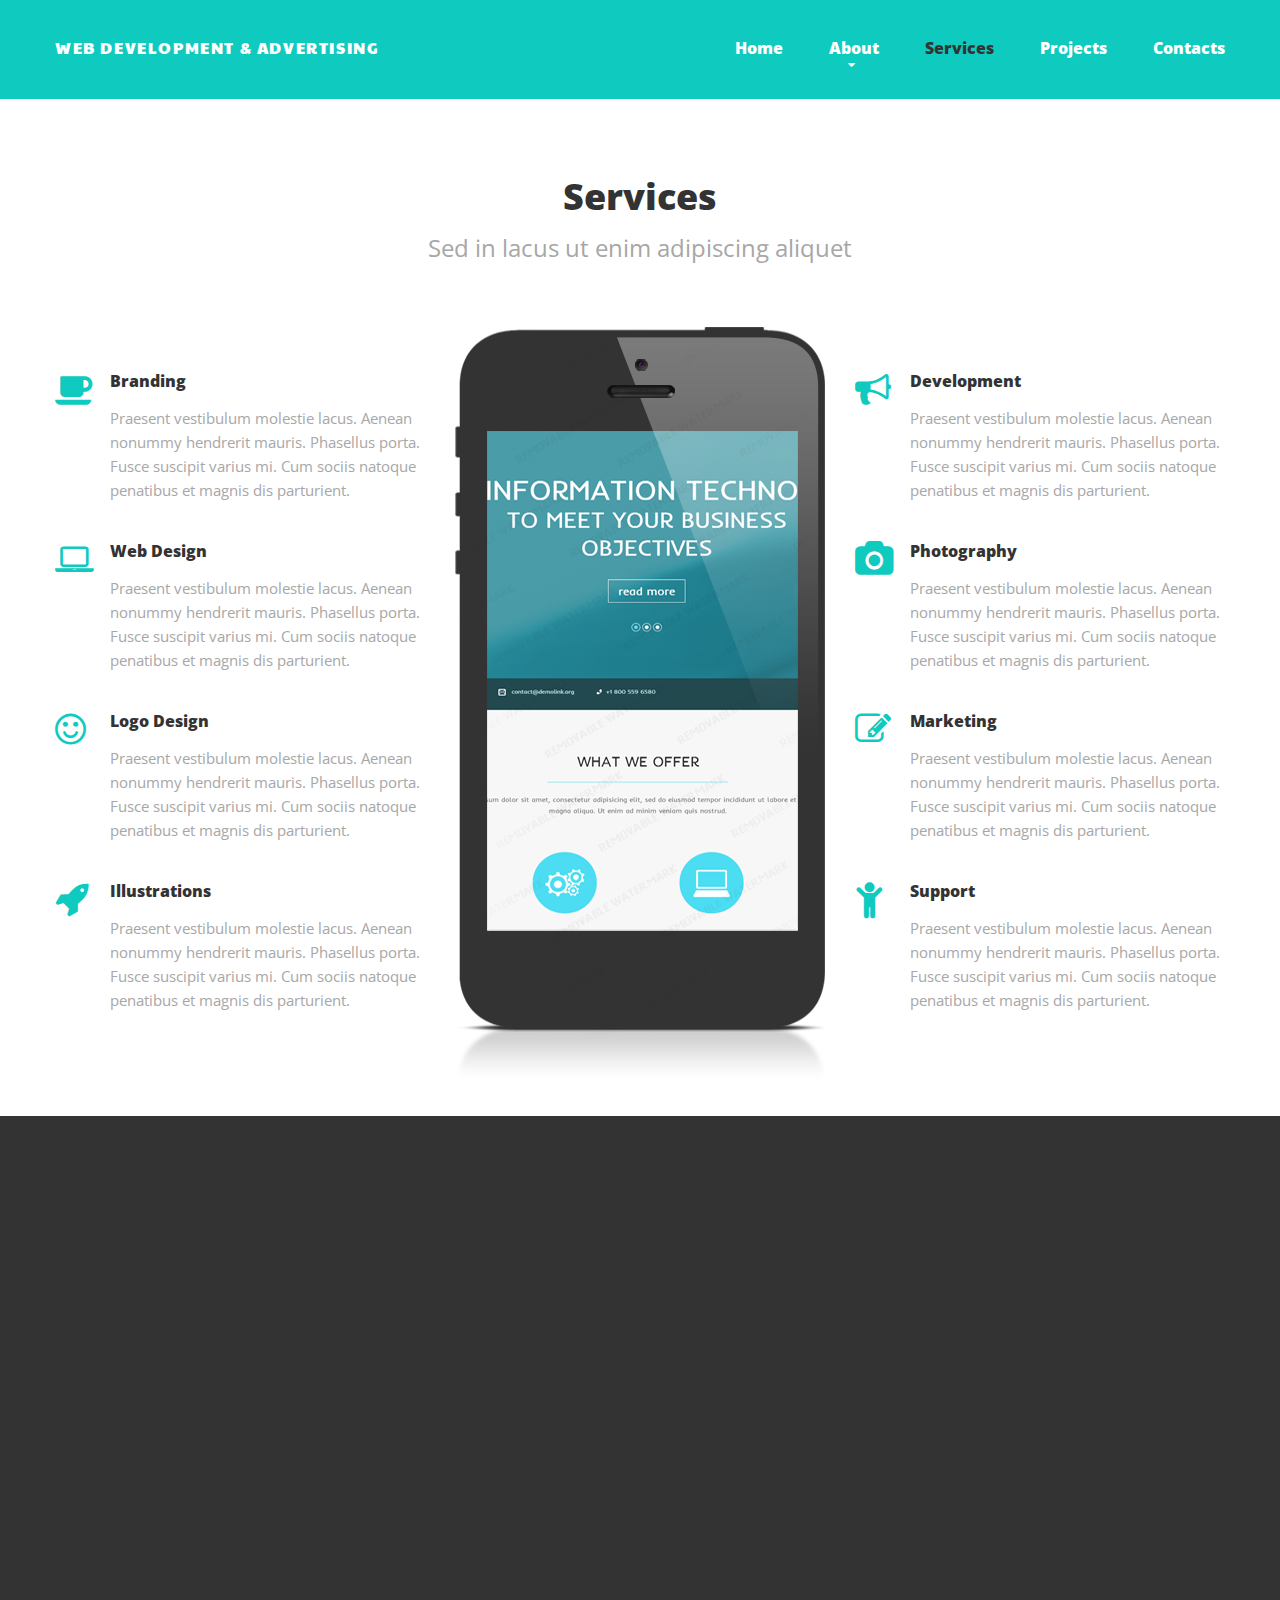
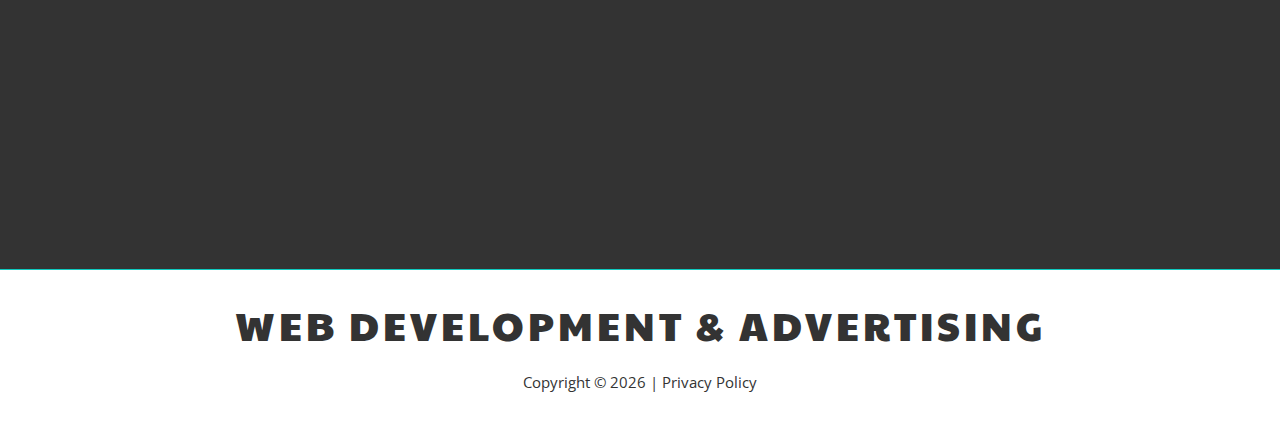
<file: index-2.html>
﻿<!DOCTYPE html>
<html lang="en">
<head>
    <title>Services</title>
    <meta charset="utf-8">
    <meta name="format-detection" content="telephone=no" />
    <link rel="icon" href="images/favicon.ico" type="image/x-icon">
    <link rel="stylesheet" href="css/grid.css">
    <link rel="stylesheet" href="css/style.css">

    <script src="js/jquery.js"></script>
    <script src="js/jquery-migrate-1.2.1.js"></script>
    <script src="js/jquery.equalheights.js"></script>
    <!--[if (gt IE 9)|!(IE)]><!-->
    <script src="js/wow/wow.js"></script>
    <script>
        $(document).ready(function () {
            if ($('html').hasClass('desktop')) {
                new WOW().init();
            }
        });
    </script>
    <!--<![endif]-->
    <!--[if lt IE 9]>
    <html class="lt-ie9">
    <div id="ie6-alert" style="width: 100%; text-align:center; background: #232323;">
        <img src="http://beatie6.frontcube.com/images/ie6.jpg" alt="Upgrade IE 6" width="640" height="344" border="0"
             usemap="#Map" longdesc="http://die6.frontcube.com"/>
        <map name="Map" id="Map">
            <area shape="rect" coords="496,201,604,329"
                  href="http://www.microsoft.com/windows/internet-explorer/default.aspx" target="_blank"
                  alt="Download Interent Explorer"/>
            <area shape="rect" coords="380,201,488,329" href="http://www.apple.com/safari/download/" target="_blank"
                  alt="Download Apple Safari"/>
            <area shape="rect" coords="268,202,376,330" href="http://www.opera.com/download/" target="_blank"
                  alt="Download Opera"/>
            <area shape="rect" coords="155,202,263,330" href="http://www.mozilla.com/" target="_blank"
                  alt="Download Firefox"/>
            <area shape="rect" coords="35,201,143,329" href="http://www.google.com/chrome" target="_blank"
                  alt="Download Google Chrome"/>
        </map>
    </div>

    <script src="js/html5shiv.js"></script>
    <link rel="stylesheet" type="text/css" media="screen" href="css/ie.css">
    <![endif]-->
</head>

<body>

    <div class="page">
        <!--========================================================
                                  HEADER
        =========================================================-->
        <header id="header" class="header">

            <div id="stuck_container" class="stuck_container">
                <div class="container">
                    <div class="row">
                        <div class="grid_12">
                            <div class="hdr-brand">
                                <h1><a href="./">Web development & advertising</a></h1>
                            </div>
                            <nav class="nav">
                                <ul class="sf-menu">
                                    <li>
                                        <a href="./">Home</a>
                                    </li>
                                    <li>
                                        <a href="index-1.html">About</a>
                                        <ul>
                                            <li><a href="#">Testimonials</a></li>
                                            <li>
                                                <a href="#">History</a>
                                                <ul>
                                                    <li><a href="#">Lorem</a></li>
                                                    <li><a href="#">Dolor</a></li>
                                                    <li><a href="#">Sit amet</a></li>
                                                </ul>
                                            </li>
                                            <li>
                                                <a href="#">Clients</a>
                                            </li>
                                        </ul>
                                    </li>
                                    <li class="active">
                                        <a href="index-2.html">Services</a>
                                    </li>
                                    <li>
                                        <a href="index-3.html">Projects</a>
                                    </li>
                                    <li>
                                        <a href="index-4.html">Contacts</a>
                                    </li>
                                </ul>
                            </nav>
                        </div>
                    </div>
                </div>
            </div>
        </header>
        <!--========================================================
                                  CONTENT
        =========================================================-->
        <section id="content" class="content">

            <div class="container well well__ins4">
                <div class="row">
                    <div class="grid_12">
                        <h2 class="wow fadeInLeft">Services</h2>
                        <h3 class="hdng__off3 wow fadeInRight">Sed in lacus ut enim adipiscing aliquet</h3>
                    </div>
                </div>
                <div class="row">
                    <div class="grid_4">
                        <div class="box box__off1 wow fadeInLeft" data-wow-delay=".4s">
                            <div class="box_aside">
                                <div class="fa fa-coffee"></div>
                            </div>
                            <div class="box_no-flow">
                                <h5><a href="#">Branding</a></h5>
                                <p>
                                    Praesent vestibulum molestie lacus. Aenean nonummy hendrerit mauris. Phasellus porta.
                                    Fusce suscipit varius mi. Cum sociis natoque penatibus et magnis dis parturient.
                                </p>
                            </div>
                        </div>
                        <div class="box  wow fadeInLeft" data-wow-delay=".8s">
                            <div class="box_aside">
                                <div class="fa fa-laptop"></div>
                            </div>
                            <div class="box_no-flow">
                                <h5><a href="#">Web Design</a></h5>
                                <p>
                                    Praesent vestibulum molestie lacus. Aenean nonummy hendrerit mauris. Phasellus porta.
                                    Fusce suscipit varius mi. Cum sociis natoque penatibus et magnis dis parturient.
                                </p>
                            </div>
                        </div> 
                        <div class="box  wow fadeInLeft" data-wow-delay="1.2s">
                            <div class="box_aside">
                                <div class="fa fa-smile-o"></div>
                            </div>
                            <div class="box_no-flow">
                                <h5><a href="#">Logo Design</a></h5>
                                <p>
                                    Praesent vestibulum molestie lacus. Aenean nonummy hendrerit mauris. Phasellus porta.
                                    Fusce suscipit varius mi. Cum sociis natoque penatibus et magnis dis parturient.
                                </p>
                            </div>
                        </div>
                        <div class="box  wow fadeInLeft" data-wow-delay="1.6s">
                            <div class="box_aside">
                                <div class="fa fa-rocket"></div>
                            </div>
                            <div class="box_no-flow">
                                <h5><a href="#">Illustrations</a></h5>
                                <p>
                                    Praesent vestibulum molestie lacus. Aenean nonummy hendrerit mauris. Phasellus porta.
                                    Fusce suscipit varius mi. Cum sociis natoque penatibus et magnis dis parturient.
                                </p>
                            </div>
                        </div>
                    </div>
                    <div class="grid_4">
                        <div class="svg-device">
                            <embed src="images/index-2_img01.svg" />
                            <img src="images/index-2_img01.png" alt="" />
                        </div>
                    </div>
                    <div class="grid_4">
                        <div class="box box__off1  wow fadeInRight" data-wow-delay=".4s">
                            <div class="box_aside">
                                <div class="fa fa-bullhorn"></div>
                            </div>
                            <div class="box_no-flow">
                                <h5><a href="#">Development</a></h5>
                                <p>
                                    Praesent vestibulum molestie lacus. Aenean nonummy hendrerit mauris. Phasellus porta.
                                    Fusce suscipit varius mi. Cum sociis natoque penatibus et magnis dis parturient.
                                </p>
                            </div>
                        </div>
                        <div class="box wow fadeInRight" data-wow-delay=".8s">
                            <div class="box_aside">
                                <div class="fa fa-camera"></div>
                            </div>
                            <div class="box_no-flow">
                                <h5><a href="#">Photography</a></h5>
                                <p>
                                    Praesent vestibulum molestie lacus. Aenean nonummy hendrerit mauris. Phasellus porta.
                                    Fusce suscipit varius mi. Cum sociis natoque penatibus et magnis dis parturient.
                                </p>
                            </div>
                        </div>
                        <div class="box wow fadeInRight" data-wow-delay="1.2s">
                            <div class="box_aside">
                                <div class="fa fa-edit"></div>
                            </div>
                            <div class="box_no-flow">
                                <h5><a href="#">Marketing</a></h5>
                                <p>
                                    Praesent vestibulum molestie lacus. Aenean nonummy hendrerit mauris. Phasellus porta.
                                    Fusce suscipit varius mi. Cum sociis natoque penatibus et magnis dis parturient.
                                </p>
                            </div>
                        </div>
                        <div class="box wow fadeInRight" data-wow-delay="1.6s">
                            <div class="box_aside">
                                <div class="fa fa-child"></div>
                            </div>
                            <div class="box_no-flow">
                                <h5><a href="#">Support</a></h5>
                                <p>
                                    Praesent vestibulum molestie lacus. Aenean nonummy hendrerit mauris. Phasellus porta.
                                    Fusce suscipit varius mi. Cum sociis natoque penatibus et magnis dis parturient.
                                </p>
                            </div>
                        </div>
                    </div>
                </div>
            </div>

            <div class="bg1 well__ins9 well__ins11">
                <div class="container">
                    <div class="row">
                        <div class="grid_4 wow fadeInUp" data-wow-delay=".2s">
                            <h2 class="left">
                                Professional <br />
                                Website Build
                            </h2>

                            <div class="box">
                                <div class="lazy-img" style="padding-bottom: 58.69%">
                                    <img data-src="images/index-2_img02.jpg" />
                                    <noscript><img src="images/index-2_img02.jpg" alt="" /></noscript>
                                </div>
                            	<div class="box_cnt">
                            		<p>
                                        Nuacilisis at vero eros et accumsan et iusto odio dignissim qui blandit praesent luptaum zzelenit augue duis dolore te feugat claritatem insitam; est usus legentis in iis qui facit eorum claritatem vestigationes demonstraverunt lectores legere me lius quod ii legunt saepius. 
                                    </p>
                            		<a href="#" class="btn3">more info</a>
                            	</div>
                            </div>
                        </div>
                        <div class="grid_4  wow fadeInUp" data-wow-delay=".4s">
                            <h2 class="left">
                                XTML & CSS <br />
                                Development
                            </h2>

                            <div class="box">
                                <div class="lazy-img" style="padding-bottom: 58.69%">
                                    <img data-src="images/index-2_img03.jpg" />
                                    <noscript><img src="images/index-2_img03.jpg" alt="" /></noscript>
                                </div>
                                <div class="box_cnt">
                                    <p>
                                        Nuacilisis at vero eros et accumsan et iusto odio dignissim qui blandit praesent luptaum zzelenit augue duis dolore te feugat claritatem insitam; est usus legentis in iis qui facit eorum claritatem vestigationes demonstraverunt lectores legere me lius quod ii legunt saepius.
                                    </p>
                                    <a href="#" class="btn3">more info</a>
                                </div>
                            </div>
                        </div>
                        <div class="grid_4  wow fadeInUp" data-wow-delay=".6s">
                            <h2 class="left">
                                Wordpress <br>
                                Websites & Themes
                            </h2>

                            <div class="box">
                                <div class="lazy-img" style="padding-bottom: 58.69%">
                                    <img data-src="images/index-2_img04.jpg" />
                                    <noscript><img src="images/index-2_img04.jpg" alt="" /></noscript>
                                </div>
                                <div class="box_cnt">
                                    <p>
                                        Nuacilisis at vero eros et accumsan et iusto odio dignissim qui blandit praesent luptaum zzelenit augue duis dolore te feugat claritatem insitam; est usus legentis in iis qui facit eorum claritatem vestigationes demonstraverunt lectores legere me lius quod ii legunt saepius.
                                    </p>
                                    <a href="#" class="btn3">more info</a>
                                </div>
                            </div>
                        </div>
                    </div>
                </div>
            </div>

        </section>

        <!--========================================================
                                  FOOTER
        =========================================================-->
        <footer id="footer" class="footer">
            <div class="container">
                <div class="row">
                    <div class="grid_12">
                        <div class="ftr-brand">
                            <h1><a href="./">Web development & advertising</a></h1>
                        </div>
                        <div class="info">
                            Copyright © <span id="copyright-year"></span> | <a href="index-5.html">Privacy Policy</a>
                        </div>
                    </div>
                </div>
            </div>
        </footer>
    </div>

    <script src="js/script.js"></script>
</body>
</html>
</file>
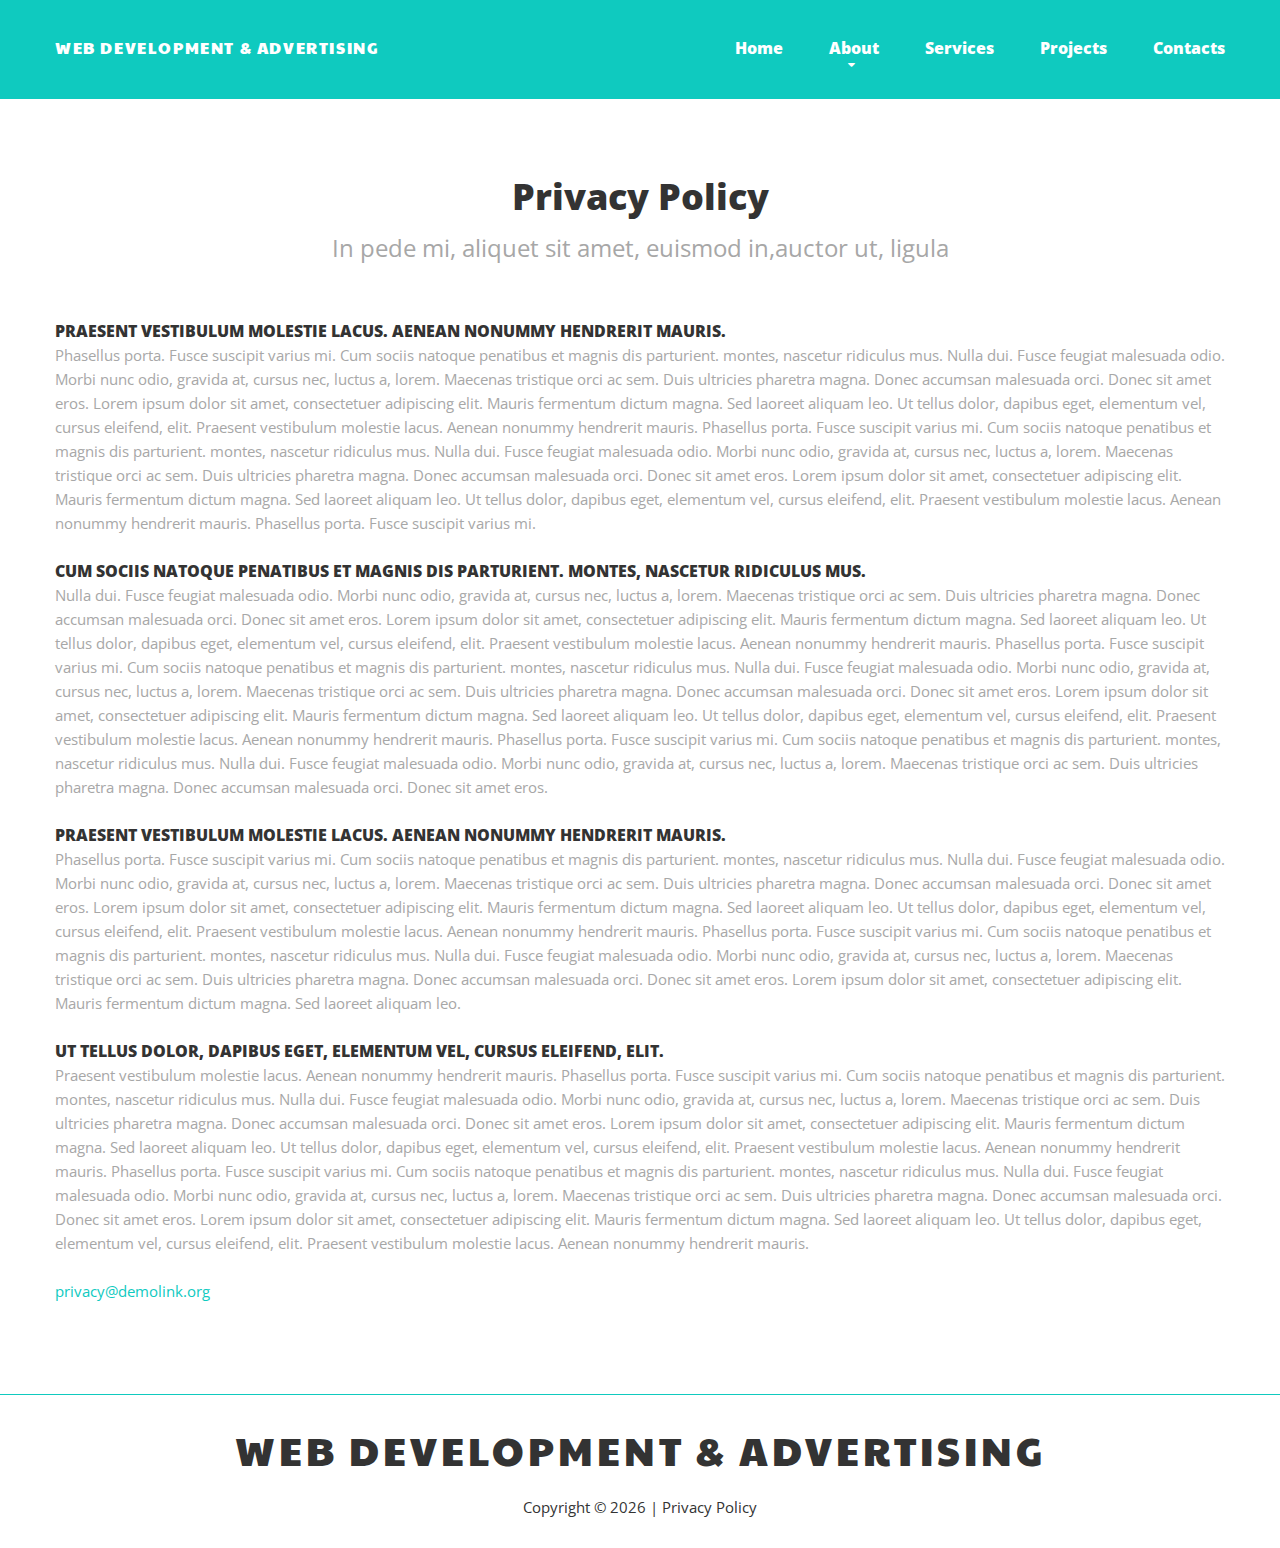
<file: index-5.html>
﻿<!DOCTYPE html>
<html lang="en">
<head>
    <title>Privacy Policy</title>
    <meta charset="utf-8">
    <meta name="format-detection" content="telephone=no" />
    <link rel="icon" href="images/favicon.ico" type="image/x-icon">
    <link rel="stylesheet" href="css/grid.css">
    <link rel="stylesheet" href="css/style.css">

    <script src="js/jquery.js"></script>
    <script src="js/jquery-migrate-1.2.1.js"></script>
    <script src="js/jquery.equalheights.js"></script>
    <!--[if (gt IE 9)|!(IE)]><!-->
    <script src="js/wow/wow.js"></script>
    <script>
        $(document).ready(function () {
            if ($('html').hasClass('desktop')) {
                new WOW().init();
            }
        });
    </script>
    <!--<![endif]-->
    <!--[if lt IE 9]>
    <html class="lt-ie9">
    <div id="ie6-alert" style="width: 100%; text-align:center; background: #232323;">
        <img src="http://beatie6.frontcube.com/images/ie6.jpg" alt="Upgrade IE 6" width="640" height="344" border="0"
             usemap="#Map" longdesc="http://die6.frontcube.com"/>
        <map name="Map" id="Map">
            <area shape="rect" coords="496,201,604,329"
                  href="http://www.microsoft.com/windows/internet-explorer/default.aspx" target="_blank"
                  alt="Download Interent Explorer"/>
            <area shape="rect" coords="380,201,488,329" href="http://www.apple.com/safari/download/" target="_blank"
                  alt="Download Apple Safari"/>
            <area shape="rect" coords="268,202,376,330" href="http://www.opera.com/download/" target="_blank"
                  alt="Download Opera"/>
            <area shape="rect" coords="155,202,263,330" href="http://www.mozilla.com/" target="_blank"
                  alt="Download Firefox"/>
            <area shape="rect" coords="35,201,143,329" href="http://www.google.com/chrome" target="_blank"
                  alt="Download Google Chrome"/>
        </map>
    </div>

    <script src="js/html5shiv.js"></script>
    <link rel="stylesheet" type="text/css" media="screen" href="css/ie.css">
    <![endif]-->
</head>

<body>

    <div class="page">
        <!--========================================================
                                  HEADER
        =========================================================-->
        <header id="header" class="header">

            <div id="stuck_container" class="stuck_container">
                <div class="container">
                    <div class="row">
                        <div class="grid_12">
                            <div class="hdr-brand">
                                <h1><a href="./">Web development & advertising</a></h1>
                            </div>
                            <nav class="nav">
                                <ul class="sf-menu">
                                    <li>
                                        <a href="./">Home</a>
                                    </li>
                                    <li>
                                        <a href="index-1.html">About</a>
                                        <ul>
                                            <li><a href="#">Testimonials</a></li>
                                            <li>
                                                <a href="#">History</a>
                                                <ul>
                                                    <li><a href="#">Lorem</a></li>
                                                    <li><a href="#">Dolor</a></li>
                                                    <li><a href="#">Sit amet</a></li>
                                                </ul>
                                            </li>
                                            <li>
                                                <a href="#">Clients</a>
                                            </li>
                                        </ul>
                                    </li>
                                    <li>
                                        <a href="index-2.html">Services</a>
                                    </li>
                                    <li>
                                        <a href="index-3.html">Projects</a>
                                    </li>
                                    <li>
                                        <a href="index-4.html">Contacts</a>
                                    </li>
                                </ul>
                            </nav>
                        </div>
                    </div>
                </div>
            </div>
        </header>
        <!--========================================================
                                  CONTENT
        =========================================================-->
        <section id="content" class="content">

            <div class="container well">
            	<div class="row">
            		<div class="grid_12">
            			<h2>Privacy Policy</h2>
            			<h3>In pede mi, aliquet sit amet, euismod in,auctor ut, ligula</h3>
                        <dl class="terms">
                        	<dt>Praesent vestibulum molestie lacus. Aenean nonummy hendrerit mauris. </dt>
                        	<dd>
                                Phasellus porta. Fusce suscipit varius mi. Cum sociis natoque penatibus et magnis dis parturient. montes, nascetur ridiculus mus. Nulla dui. Fusce feugiat malesuada odio. Morbi nunc odio, gravida at, cursus nec, luctus a, lorem. Maecenas tristique orci ac sem. Duis ultricies pharetra magna. Donec accumsan malesuada orci. Donec sit amet eros. Lorem ipsum dolor sit amet, consectetuer adipiscing elit. Mauris fermentum dictum magna. Sed laoreet aliquam leo. Ut tellus dolor, dapibus eget, elementum vel, cursus eleifend, elit. Praesent vestibulum molestie lacus. Aenean nonummy hendrerit mauris. Phasellus porta. Fusce suscipit varius mi. Cum sociis natoque penatibus et magnis dis parturient. montes, nascetur ridiculus mus. Nulla dui. Fusce feugiat malesuada odio. Morbi nunc odio, gravida at, cursus nec, luctus a, lorem. Maecenas tristique orci ac sem. Duis ultricies pharetra magna. Donec accumsan malesuada orci. Donec sit amet eros. Lorem ipsum dolor sit amet, consectetuer adipiscing elit. Mauris fermentum dictum magna. Sed laoreet aliquam leo. Ut tellus dolor, dapibus eget, elementum vel, cursus eleifend, elit. Praesent vestibulum molestie lacus. Aenean nonummy hendrerit mauris. Phasellus porta. Fusce suscipit varius mi. 
                            </dd>
                        	<dt>Cum sociis natoque penatibus et magnis dis parturient. montes, nascetur ridiculus mus. </dt>
                        	<dd>
                                Nulla dui. Fusce feugiat malesuada odio. Morbi nunc odio, gravida at, cursus nec, luctus a, lorem. Maecenas tristique orci ac sem. Duis ultricies pharetra magna. Donec accumsan malesuada orci. Donec sit amet eros. Lorem ipsum dolor sit amet, consectetuer adipiscing elit. Mauris fermentum dictum magna. Sed laoreet aliquam leo. Ut tellus dolor, dapibus eget, elementum vel, cursus eleifend, elit. Praesent vestibulum molestie lacus. Aenean nonummy hendrerit mauris. Phasellus porta. Fusce suscipit varius mi. Cum sociis natoque penatibus et magnis dis parturient. montes, nascetur ridiculus mus. Nulla dui. Fusce feugiat malesuada odio. Morbi nunc odio, gravida at, cursus nec, luctus a, lorem. Maecenas tristique orci ac sem. Duis ultricies pharetra magna. Donec accumsan malesuada orci. Donec sit amet eros. Lorem ipsum dolor sit amet, consectetuer adipiscing elit. Mauris fermentum dictum magna. Sed laoreet aliquam leo. Ut tellus dolor, dapibus eget, elementum vel, cursus eleifend, elit. Praesent vestibulum molestie lacus. Aenean nonummy hendrerit mauris. Phasellus porta. Fusce suscipit varius mi. Cum sociis natoque penatibus et magnis dis parturient. montes, nascetur ridiculus mus. Nulla dui. Fusce feugiat malesuada odio. Morbi nunc odio, gravida at, cursus nec, luctus a, lorem. Maecenas tristique orci ac sem. Duis ultricies pharetra magna. Donec accumsan malesuada orci. Donec sit amet eros. 
                            </dd>
                        	<dt>Praesent vestibulum molestie lacus. Aenean nonummy hendrerit mauris. </dt>
                        	<dd>
                                Phasellus porta. Fusce suscipit varius mi. Cum sociis natoque penatibus et magnis dis parturient. montes, nascetur ridiculus mus. Nulla dui. Fusce feugiat malesuada odio. Morbi nunc odio, gravida at, cursus nec, luctus a, lorem. Maecenas tristique orci ac sem. Duis ultricies pharetra magna. Donec accumsan malesuada orci. Donec sit amet eros. Lorem ipsum dolor sit amet, consectetuer adipiscing elit. Mauris fermentum dictum magna. Sed laoreet aliquam leo. Ut tellus dolor, dapibus eget, elementum vel, cursus eleifend, elit. Praesent vestibulum molestie lacus. Aenean nonummy hendrerit mauris. Phasellus porta. Fusce suscipit varius mi. Cum sociis natoque penatibus et magnis dis parturient. montes, nascetur ridiculus mus. Nulla dui. Fusce feugiat malesuada odio. Morbi nunc odio, gravida at, cursus nec, luctus a, lorem. Maecenas tristique orci ac sem. Duis ultricies pharetra magna. Donec accumsan malesuada orci. Donec sit amet eros. Lorem ipsum dolor sit amet, consectetuer adipiscing elit. Mauris fermentum dictum magna. Sed laoreet aliquam leo. 
                            </dd>
                        	<dt>Ut tellus dolor, dapibus eget, elementum vel, cursus eleifend, elit. </dt>
                        	<dd>
                                Praesent vestibulum molestie lacus. Aenean nonummy hendrerit mauris. Phasellus porta. Fusce suscipit varius mi. Cum sociis natoque penatibus et magnis dis parturient. montes, nascetur ridiculus mus. Nulla dui. Fusce feugiat malesuada odio. Morbi nunc odio, gravida at, cursus nec, luctus a, lorem. Maecenas tristique orci ac sem. Duis ultricies pharetra magna. Donec accumsan malesuada orci. Donec sit amet eros. Lorem ipsum dolor sit amet, consectetuer adipiscing elit. Mauris fermentum dictum magna. Sed laoreet aliquam leo. Ut tellus dolor, dapibus eget, elementum vel, cursus eleifend, elit. Praesent vestibulum molestie lacus. Aenean nonummy hendrerit mauris. Phasellus porta. Fusce suscipit varius mi. Cum sociis natoque penatibus et magnis dis parturient. montes, nascetur ridiculus mus. Nulla dui. Fusce feugiat malesuada odio. Morbi nunc odio, gravida at, cursus nec, luctus a, lorem. Maecenas tristique orci ac sem. Duis ultricies pharetra magna. Donec accumsan malesuada orci. Donec sit amet eros. Lorem ipsum dolor sit amet, consectetuer adipiscing elit. Mauris fermentum dictum magna. Sed laoreet aliquam leo. Ut tellus dolor, dapibus eget, elementum vel, cursus eleifend, elit. Praesent vestibulum molestie lacus. Aenean nonummy hendrerit mauris. 
                                <br /><br />
                                <a href="#">privacy@demolink.org</a>
                            </dd>
                        </dl>
            		</div>
            	</div>
            </div>

        </section>

        <!--========================================================
                                  FOOTER
        =========================================================-->
        <footer id="footer" class="footer">
            <div class="container">
                <div class="row">
                    <div class="grid_12">
                        <div class="ftr-brand">
                            <h1><a href="./">Web development & advertising</a></h1>
                        </div>
                        <div class="info">
                            Copyright © <span id="copyright-year"></span> | <a href="index-5.html">Privacy Policy</a>
                        </div>
                    </div>
                </div>
            </div>
        </footer>
    </div>

    <script src="js/script.js"></script>
    <!-- coded by Diversant -->
</body>
</html>
</file>
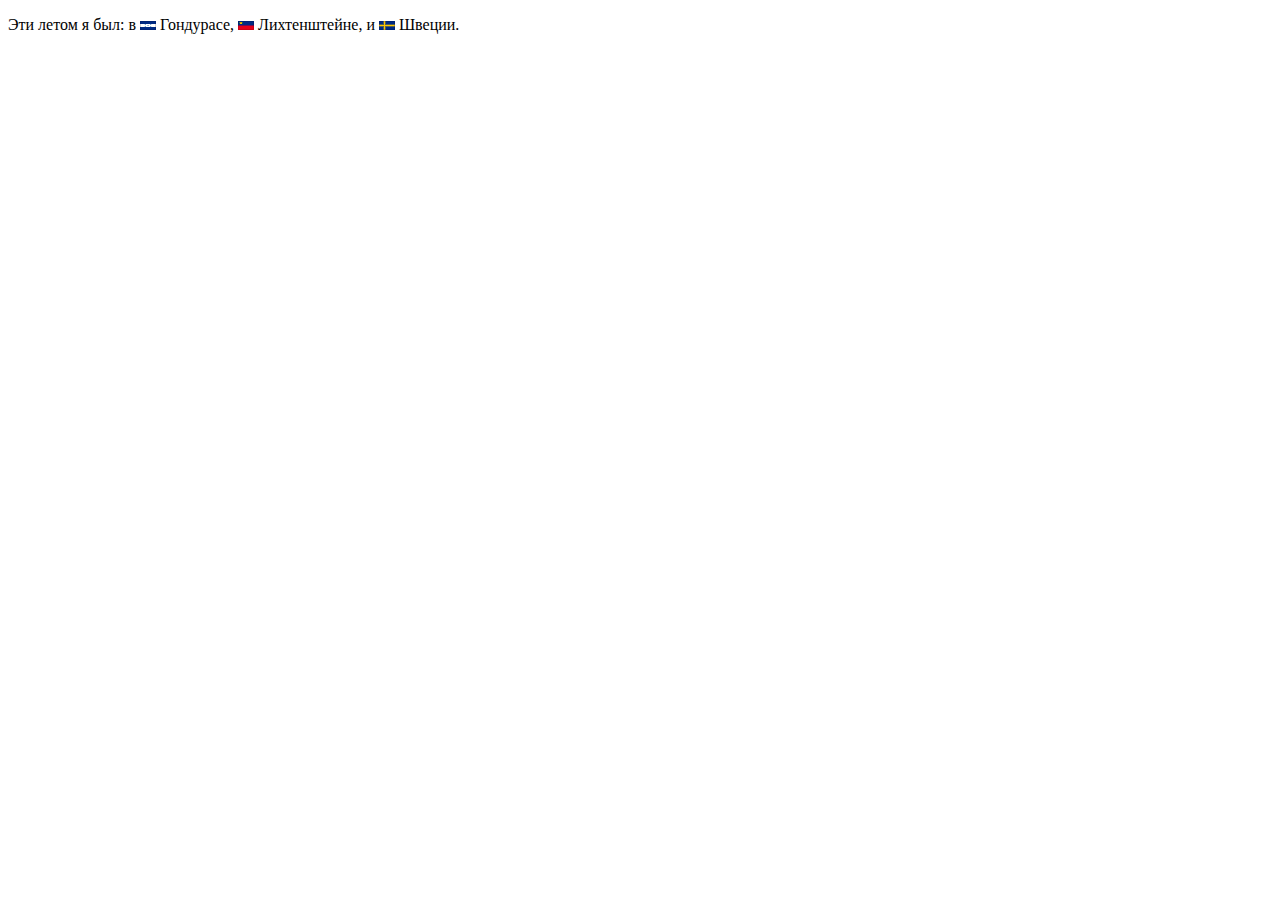
<file: css/flags/test.html>
<!DOCTYPE html>
<html>
<head>
  <meta charset="utf-8">
  <title>Флаги</title>
  <link rel="stylesheet" href="flags.css">
</head>
<body>

<p>Эти летом я был: в <i class="flag-HN"></i> Гондурасе, <i class="flag-LI"></i> Лихтенштейне, и <i class="flag-SE"></i> Швеции.</p>

</body>
</html>
</file>
<file: css/grid.css>
html, body, div, span, applet, object, iframe,
h1, h2, h3, h4, h5, h6, p, blockquote, pre,
a, abbr, acronym, address, big, cite, code,
del, dfn, em, img, ins, kbd, q, s, samp,
small, strike, strong, sub, sup, tt, var,
b, u, i, center,
dl, dt, dd, ol, ul, li,
fieldset, form, label, legend,
table, caption, tbody, tfoot, thead, tr, th, td,
article, aside, canvas, details, embed,
figure, figcaption, footer, header, hgroup,
menu, nav, output, ruby, section, summary,
time, mark, audio, video {
  margin: 0;
  padding: 0;
  border: 0;
  font-size: 100%;
  font: inherit;
  vertical-align: top;
}

/* HTML5 display-role reset for older browsers */
article, aside, details, figcaption, figure,
footer, header, hgroup, menu, nav, section {
  display: block;
}

body {
  line-height: 1;
}

ol, ul {
  list-style: none;
}

blockquote, q {
  quotes: none;
}

blockquote:before, blockquote:after,
q:before, q:after {
  content: '';
  content: none;
}

table {
  border-collapse: collapse;
  border-spacing: 0;
}

.container {
  margin-right: auto;
  margin-left: auto;
  -moz-box-sizing: border-box;
  -webkit-box-sizing: border-box;
  box-sizing: border-box;
}

.container {
  width: 1170px;
}

.row {
  margin-left: -30px;
}

[class*="grid_"] {
  float: left;
  min-height: 1px;
  margin-left: 30px;
}

.grid_1 {
  width: 70px;
}

.grid_2 {
  width: 170px;
}

.grid_3 {
  width: 270px;
}

.grid_4 {
  width: 370px;
}

.grid_5 {
  width: 470px;
}

.grid_6 {
  width: 570px;
}

.grid_7 {
  width: 670px;
}

.grid_8 {
  width: 770px;
}

.grid_9 {
  width: 870px;
}

.grid_10 {
  width: 970px;
}

.grid_11 {
  width: 1070px;
}

.grid_12 {
  width: 1170px;
}

.preffix_1 {
  margin-left: 130px;
}

.preffix_2 {
  margin-left: 230px;
}

.preffix_3 {
  margin-left: 330px;
}

.preffix_4 {
  margin-left: 430px;
}

.preffix_5 {
  margin-left: 530px;
}

.preffix_6 {
  margin-left: 630px;
}

.preffix_7 {
  margin-left: 730px;
}

.preffix_8 {
  margin-left: 830px;
}

.preffix_9 {
  margin-left: 930px;
}

.preffix_10 {
  margin-left: 1030px;
}

.preffix_11 {
  margin-left: 1130px;
}

.preffix_12 {
  margin-left: 1230px;
}

@media (min-width: 980px) and (max-width: 1199px) {
  .container {
    width: 940px;
  }

  .row {
    margin-left: -20px;
  }

  [class*="grid_"] {
    float: left;
    min-height: 1px;
    margin-left: 20px;
  }

  .grid_1 {
    width: 60px;
  }

  .grid_2 {
    width: 140px;
  }

  .grid_3 {
    width: 220px;
  }

  .grid_4 {
    width: 300px;
  }

  .grid_5 {
    width: 380px;
  }

  .grid_6 {
    width: 460px;
  }

  .grid_7 {
    width: 540px;
  }

  .grid_8 {
    width: 620px;
  }

  .grid_9 {
    width: 700px;
  }

  .grid_10 {
    width: 780px;
  }

  .grid_11 {
    width: 860px;
  }

  .grid_12 {
    width: 940px;
  }

  .preffix_1 {
    margin-left: 100px;
  }

  .preffix_2 {
    margin-left: 180px;
  }

  .preffix_3 {
    margin-left: 260px;
  }

  .preffix_4 {
    margin-left: 340px;
  }

  .preffix_5 {
    margin-left: 420px;
  }

  .preffix_6 {
    margin-left: 500px;
  }

  .preffix_7 {
    margin-left: 580px;
  }

  .preffix_8 {
    margin-left: 660px;
  }

  .preffix_9 {
    margin-left: 740px;
  }

  .preffix_10 {
    margin-left: 820px;
  }

  .preffix_11 {
    margin-left: 900px;
  }

  .preffix_12 {
    margin-left: 980px;
  }
}
@media (min-width: 768px) and (max-width: 979px) {
  .container {
    width: 748px;
  }

  .row {
    margin-left: -20px;
  }

  [class*="grid_"] {
    float: left;
    min-height: 1px;
    margin-left: 20px;
  }

  .grid_1 {
    width: 44px;
  }

  .grid_2 {
    width: 108px;
  }

  .grid_3 {
    width: 172px;
  }

  .grid_4 {
    width: 236px;
  }

  .grid_5 {
    width: 300px;
  }

  .grid_6 {
    width: 364px;
  }

  .grid_7 {
    width: 428px;
  }

  .grid_8 {
    width: 492px;
  }

  .grid_9 {
    width: 556px;
  }

  .grid_10 {
    width: 620px;
  }

  .grid_11 {
    width: 684px;
  }

  .grid_12 {
    width: 748px;
  }

  .preffix_1 {
    margin-left: 84px;
  }

  .preffix_2 {
    margin-left: 148px;
  }

  .preffix_3 {
    margin-left: 212px;
  }

  .preffix_4 {
    margin-left: 276px;
  }

  .preffix_5 {
    margin-left: 340px;
  }

  .preffix_6 {
    margin-left: 404px;
  }

  .preffix_7 {
    margin-left: 468px;
  }

  .preffix_8 {
    margin-left: 532px;
  }

  .preffix_9 {
    margin-left: 596px;
  }

  .preffix_10 {
    margin-left: 660px;
  }

  .preffix_11 {
    margin-left: 724px;
  }

  .preffix_12 {
    margin-left: 788px;
  }
}
@media (max-width: 767px) {
  .container {
    width: 420px;
    padding: 0;
  }

  .row {
    margin-left: 0;
  }

  [class*="grid_"] {
    float: none;
    display: block;
    width: 100%;
    margin-left: 0;
  }
}
@media (max-width: 479px) {
  body {
    padding: 0;
  }

  .container {
    width: 300px;
    padding: 0 15px;
  }

  .row {
    margin-left: 0;
  }
}
.container:before, .row:before, .container:after, .row:after {
  display: table;
  content: "";
  line-height: 0;
}
.container:after, .row:after {
  clear: both;
}

@media (min-width: 768px) and (max-width: 979px) {
  .sm-grid_7 {
    width: 428px;
  }
}
</file>
<file: css/camera.css>
/*========================================================
                        Camera
=========================================================*/
/*============  General Styles&Layout  ==================*/
.camera_wrap {
  display: none;
  position: relative;
  width: 100%;
  z-index: 0;
  margin-bottom: 0 !important;
  height: 896px;
}

.camera_wrap img {
  max-width: none !important;
}

.camera_fakehover {
  height: 100%;
  min-height: 60px;
  position: relative;
  width: 100%;
  z-index: 1;
}

.camera_src {
  display: none;
}

.cameraCont, .cameraContents {
  height: 100%;
  position: relative;
  width: 100%;
  z-index: 1;
}

.cameraContent {
  display: none;
}

.camera_target {
  overflow: hidden;
  text-align: left;
  z-index: 0;
}

.camera_overlayer {
  overflow: hidden;
  z-index: 0;
}

.camera_target_content {
  overflow: hidden;
  z-index: 2;
}

.camera_loader {
  background: white url("[data-uri]") no-repeat center;
  border: 1px solid #ffffff;
  border-radius: 18px;
  height: 36px;
  left: 50%;
  overflow: hidden;
  position: absolute;
  margin: -18px 0 0 -18px;
  top: 50%;
  width: 36px;
  z-index: 3;
}

.camera_nav_cont {
  height: 65px;
  overflow: hidden;
  position: absolute;
  right: 9px;
  top: 15px;
  width: 120px;
  z-index: 4;
}

.camerarelative {
  overflow: hidden;
  position: relative;
}

.imgFake {
  cursor: pointer;
}

.camera_command_wrap .hideNav {
  display: none;
}

.camera_command_wrap {
  left: 0;
  position: relative;
  right: 0;
  z-index: 4;
}

.showIt {
  display: none;
}

.camera_clear {
  clear: both;
  display: block;
  height: 1px;
  margin: -1px 0 25px;
  position: relative;
}

.camera_caption {
  display: none;
}

.cameraContent .camera_caption {
  display: block;
}

.cameraSlide, .cameraContent, .camera_target, .camera_overlayer, .camera_target_content {
  position: absolute;
  top: 0;
  right: 0;
  bottom: 0;
  left: 0;
}

/*================   Custom Layout&Styles   =====================*/
#camera2 .cameraSlide img {
  margin-top: 0 !important;
}

#camera2 .camera_loader {
  display: none;
}

.camera_caption {
  position: absolute;
  top: 45%;
  right: 0;
  bottom: 55px;
  left: 0;
  text-align: center;
  font-size: 24px;
  line-height: 1;
}
.camera_caption > div {
  height: 100%;
}
.camera_caption, .camera_caption h2 {
  color: #fff;
}
.camera_caption h2 {
  font-weight: 900;
  font-size: 96px;
  line-height: 1;
}
.camera_caption .logo + h2 {
  margin-top: 10px;
}
.camera_caption h2 + p {
  margin-top: 22px;
}
.camera_caption p + .btn1,
.camera_caption p + .wow {
  margin-top: 35px;
}

.camera_pag {
  position: absolute;
  top: auto;
  right: 0;
  bottom: 34px;
  left: 0;
  line-height: 10px;
}
.camera_pag_ul {
  text-align: center;
}
.camera_pag_ul li {
  display: inline-block;
}
.camera_pag_ul li.active > span, .camera_pag_ul li > span:hover {
  background: transparent;
}
.camera_pag_ul li + li {
  position: relative;
  margin-left: 10px;
}
.camera_pag_ul li > span {
  display: inline-block;
  width: 5px;
  height: 5px;
  border: 3px solid #fff;
  background: #fff;
  border-radius: 50%;
  cursor: pointer;
  -moz-transition: 0.3s all ease;
  -o-transition: 0.3s all ease;
  -webkit-transition: 0.3s all ease;
  transition: 0.3s all ease;
}
.camera_pag_ul li span span {
  font: 0/0 a;
  text-shadow: none;
  color: transparent;
}

@media (max-width: 1079px) {
  .camera_caption {
    display: none !important;
  }
}
@media (min-width: 768px) and (max-width: 979px) {
  #camera2 {
    height: 200px !important;
  }
}
@media (max-width: 767px) {
  #camera2 {
    height: 140px !important;
  }
}
</file>
<file: css/touchTouch.css>
/* The gallery overlay */

#galleryOverlay{
	width:100%;
	height:100%;
	position:fixed;
	top:0;
	left:0;
	opacity:0;
	z-index:100000;
	background-color:#222;
    background:none;
    background-color:rgba(0,0,0,0.8);
    -ms-filter:progid:DXImageTransform.Microsoft.gradient(startColorstr=#CC000000,endColorstr=#CC000000);
    filter:progid:DXImageTransform.Microsoft.gradient(startColorstr=#CC000000,endColorstr=#CC000000);
    zoom: 1;
	overflow:hidden;
	display:none;
	
	-moz-transition:opacity 1s ease;
	-webkit-transition:opacity 1s ease;
	transition:opacity 1s ease;
}

/* This class will trigger the animation */

#galleryOverlay.visible{
	opacity:1;
}

#gallerySlider{
	height:100%;
	
	left:0;
	top:0;
	
	width:100%;
	white-space: nowrap;
	position:absolute;
	
	-moz-transition:left 0.4s ease;
	-webkit-transition:left 0.4s ease;
	transition:left 0.4s ease;
}

#gallerySlider .placeholder{
	background: url("../images/touchTouch.gif") no-repeat center center;
	height: 100%;
	line-height: 1px;
	text-align: center;
	width:100%;
	display:inline-block;
}

/* The before element moves the
 * image halfway from the top */

#gallerySlider .placeholder:before{
	content: "";
	display: inline-block;
	height: 50%;
	width: 1px;
	margin-right:-1px;
}

#gallerySlider .placeholder img{
	display: inline-block;
	max-height: 80%;
	max-width: 80%;
	width: auto !important;
	vertical-align: middle;
}

#gallerySlider.rightSpring{
	-moz-animation: rightSpring 0.3s;
	-webkit-animation: rightSpring 0.3s;
}

#gallerySlider.leftSpring{
	-moz-animation: leftSpring 0.3s;
	-webkit-animation: leftSpring 0.3s;
}

/* Firefox Keyframe Animations */

@-moz-keyframes rightSpring{
	0%{		margin-left:0px;}
	50%{	margin-left:-30px;}
	100%{	margin-left:0px;}
}

@-moz-keyframes leftSpring{
	0%{		margin-left:0px;}
	50%{	margin-left:30px;}
	100%{	margin-left:0px;}
}

/* Safari and Chrome Keyframe Animations */

@-webkit-keyframes rightSpring{
	0%{		margin-left:0px;}
	50%{	margin-left:-30px;}
	100%{	margin-left:0px;}
}

@-webkit-keyframes leftSpring{
	0%{		margin-left:0px;}
	50%{	margin-left:30px;}
	100%{	margin-left:0px;}
}

/* Arrows */

#prevArrow,#nextArrow{
	border:none;
	text-decoration:none;
	background:url('../images/arrows.png') no-repeat;
	opacity:0.5;
	cursor:pointer;
	position:absolute;
	width:43px;
	height:58px;
	
	top:50%;
	margin-top:-29px;
	
	-moz-transition:opacity 0.2s ease;
	-webkit-transition:opacity 0.2s ease;
	transition:opacity 0.2s ease;
}

#prevArrow:hover, #nextArrow:hover{
	opacity:1;
}

#prevArrow{
	background-position:left top;
	left:40px;
}

#nextArrow{
	background-position:right top;
	right:40px;
}
</file>
<file: css/owl-carousel.css>
/*========================================================
                       OWL CAROUSEL
  ========================================================*/
.owl-carousel .owl-wrapper:after {
  content: ".";
  display: block;
  clear: both;
  visibility: hidden;
  line-height: 0;
  height: 0;
}

.owl-carousel {
  display: none;
  position: relative;
  width: 100%;
  -ms-touch-action: pan-y;
}
.owl-carousel .owl-wrapper {
  display: none;
  position: relative;
  -webkit-transform: translate3d(0px, 0px, 0px);
}
.owl-carousel .owl-wrapper-outer {
  overflow: hidden;
  position: relative;
  width: 100%;
}
.owl-carousel .owl-wrapper-outer.autoHeight {
  -moz-transition: height 500ms ease-in-out;
  -o-transition: height 500ms ease-in-out;
  -webkit-transition: height 500ms ease-in-out;
  transition: height 500ms ease-in-out;
}
.owl-carousel .owl-item {
  float: left;
}

.owl-controls .owl-page,
.owl-controls .owl-buttons div {
  cursor: pointer;
  -moz-transition: 0.3s all ease;
  -o-transition: 0.3s all ease;
  -webkit-transition: 0.3s all ease;
  transition: 0.3s all ease;
}

.owl-controls {
  -webkit-user-select: none;
  -khtml-user-select: none;
  -moz-user-select: none;
  -ms-user-select: none;
  user-select: none;
  -webkit-tap-highlight-color: transparent;
}

/* mouse grab icon */
.grabbing {
  cursor: url("[data-uri]") 8 8, move;
}

/* fix */
.owl-carousel .owl-wrapper,
.owl-carousel .owl-item {
  -webkit-backface-visibility: hidden;
  -moz-backface-visibility: hidden;
  -ms-backface-visibility: hidden;
  -moz-transform: translate3d(0, 0, 0);
  -ms-transform: translate3d(0, 0, 0);
  -o-transform: translate3d(0, 0, 0);
  -webkit-transform: translate3d(0, 0, 0);
  transform: translate3d(0, 0, 0);
}

.owl-pagination {
  margin-top: 51px;
  text-align: center;
  line-height: 16px;
}
.owl-pagination .owl-page {
  display: inline-block;
  width: 16px;
  height: 16px;
  background: #767676;
  border-radius: 50%;
}
.owl-pagination .owl-page.active, .owl-pagination .owl-page:hover {
  background: #0fcabf;
}
.owl-pagination .owl-page + .owl-page {
  margin-left: 5px;
}

@media (max-width: 767px) {
  .owl-carousel .item {
    padding: 2px;
  }
}
</file>
<file: css/contact-form.css>
/*========================================================
                      Contact Form
=========================================================*/
/* Contact Form Basic Styles
========================================================*/
#contact-form {
  position: relative;
}

#contact-form label {
  position: relative;
  display: block;
  letter-spacing: normal;
  margin: 0 0 3px;
  width: 100%;
  text-transform: uppercase;
}
#contact-form label:hover input, #contact-form label:hover textarea {
  background: #b7efec;
}
#contact-form label:hover input, #contact-form label:hover textarea, #contact-form label:hover ._placeholder {
  color: #0fcabf;
}

#contact-form label.message {
  max-width: 100%;
  margin-left: 0;
  width: 100%;
  margin: 0 0 1px;
}

#contact-form fieldset {
  border: none;
}

#contact-form label, #contact-form ._placeholder, #contact-form input[type='text'], #contact-form textarea {
  -moz-box-sizing: border-box;
  -webkit-box-sizing: border-box;
  box-sizing: border-box;
}

#contact-form ._placeholder, #contact-form input[type='text'], #contact-form textarea {
  line-height: 20px;
  font-size: 15px;
  font-family: "Open Sans", sans-serif;
  padding: 20px 20px 21px;
  color: #a0a0a0;
}

#contact-form input[type='text'], #contact-form textarea {
  background-color: white;
  border: none;
  width: 100%;
  border-radius: 0;
  outline: none;
  -webkit-appearance: none;
}

/* Contact Form Placeholder Styles
========================================================*/
#contact-form ._placeholder {
  width: 100% !important;
  position: absolute;
  left: 0;
  top: 0;
  display: block;
  border-radius: 0;
  cursor: text;
}

#contact-form ._placeholder.focused {
  opacity: 0.4;
}
.lt-ie9 #contact-form ._placeholder.focused {
  -ms-filter: "progid:DXImageTransform.Microsoft.Alpha(Opacity=0.4)";
  filter: alpha(opacity=40);
}

#contact-form ._placeholder.hidden,
#contact-form .file ._placeholder {
  display: none;
}

/* Contact Form Input
========================================================*/
#contact-form input[type='text'] {
  height: 62px;
  margin: 0;
}

/* Contact Form Buttons
========================================================*/
/* Contact Form Textarea 
========================================================*/
#contact-form textarea {
  resize: none;
  height: 122px !important;
  overflow: auto;
}

/* Contact Form Error messages
========================================================*/
#contact-form .empty-message,
#contact-form .error-message {
  -moz-transition: 0.3s ease-in height;
  -o-transition: 0.3s ease-in height;
  -webkit-transition: 0.3s ease-in height;
  transition: 0.3s ease-in height;
  position: absolute;
  right: 3px;
  top: 2px;
  color: red;
  height: 0;
  overflow: hidden;
  font-size: 11px;
  z-index: 99;
}

#contact-form .invalid .error-message,
#contact-form .empty .empty-message {
  height: 20px;
}

/* Contact Form Processing Box
========================================================*/
#contact-form .contact-form-loader {
  top: 0;
  right: 0;
  bottom: 0;
  left: 0;
  opacity: 0;
  position: absolute;
  z-index: -1;
  overflow: hidden;
  background: rgba(247, 247, 247, 0.48) url([data-uri]);
  background-repeat: no-repeat;
  background-position: 50% 50%;
}
.lt-ie9 #contact-form .contact-form-loader {
  -ms-filter: "progid:DXImageTransform.Microsoft.Alpha(Opacity=0)";
  filter: alpha(opacity=0);
}

#contact-form.processing .contact-form-loader {
  -moz-transition: all 0.3s ease-in;
  -o-transition: all 0.3s ease-in;
  -webkit-transition: all 0.3s ease-in;
  transition: all 0.3s ease-in;
  opacity: 0.7;
  z-index: 99;
}
.lt-ie9 #contact-form.processing .contact-form-loader {
  -ms-filter: "progid:DXImageTransform.Microsoft.Alpha(Opacity=0.7)";
  filter: alpha(opacity=70);
}

/* Contact Form Modal
========================================================*/
.modal-open {
  overflow: hidden;
}

#contact-form .modal {
  top: 0;
  right: 0;
  bottom: 0;
  left: 0;
  letter-spacing: normal;
  display: none;
  overflow: auto;
  overflow-y: scroll;
  position: fixed;
  z-index: 1050;
  -webkit-overflow-scrolling: touch;
  outline: 0;
  font-family: "Open Sans", sans-serif;
  font-size: 13px;
  color: #000;
}

#contact-form .modal h4 {
  font-weight: bold;
  color: #000;
  padding: 0;
  margin: 0;
}

.modal.fade .modal-dialog {
  -moz-transition: transform 0.3s ease-out;
  -o-transition: transform 0.3s ease-out;
  -webkit-transition: transform 0.3s ease-out;
  transition: transform 0.3s ease-out;
  -moz-transform: translate(0, -25%);
  -ms-transform: translate(0, -25%);
  -o-transform: translate(0, -25%);
  -webkit-transform: translate(0, -25%);
  transform: translate(0, -25%);
}

.modal.in .modal-dialog {
  -moz-transform: translate(0, 0);
  -ms-transform: translate(0, 0);
  -o-transform: translate(0, 0);
  -webkit-transform: translate(0, 0);
  transform: translate(0, 0);
}

.modal-content {
  position: relative;
  background-color: #ffffff;
  border: 1px solid #999999;
  border: 1px solid rgba(0, 0, 0, 0.2);
  border-radius: 6px;
  -webkit-box-shadow: 0 3px 9px rgba(0, 0, 0, 0.5);
  box-shadow: 0 3px 9px rgba(0, 0, 0, 0.5);
  background-clip: padding-box;
  outline: none;
}

.modal-backdrop {
  top: 0;
  right: 0;
  bottom: 0;
  left: 0;
  position: fixed;
  z-index: 1040;
  background-color: #000000;
}

.modal-backdrop.fade {
  opacity: 0;
}
.lt-ie9 .modal-backdrop.fade {
  -ms-filter: "progid:DXImageTransform.Microsoft.Alpha(Opacity=0)";
  filter: alpha(opacity=0);
}

.modal-backdrop.in {
  opacity: 0.5;
}
.lt-ie9 .modal-backdrop.in {
  -ms-filter: "progid:DXImageTransform.Microsoft.Alpha(Opacity=0.5)";
  filter: alpha(opacity=50);
}

.modal-header {
  padding: 15px;
  border-bottom: 1px solid #e5e5e5;
  min-height: 16.42857143px;
}

.modal-header .close {
  margin-top: -2px;
}

.modal-title {
  margin: 0;
  line-height: 1.42857143;
}

.modal-body {
  position: relative;
  padding: 20px;
}

.modal-dialog {
  width: 600px;
  margin: 10px auto;
}

@media only screen and (max-width: 768px) {
  .modal-dialog {
    position: relative;
    width: auto;
    margin: 10px;
  }
}
/* Contact Form Close icon
========================================================*/
.close {
  float: right;
  font-size: 21px;
  font-weight: bold;
  line-height: 1;
  color: #000000;
  text-shadow: 0 1px 0 #ffffff;
  opacity: 0.2;
  filter: alpha(opacity=20);
}

.close:hover,
.close:focus {
  color: #000000;
  text-decoration: none;
  cursor: pointer;
  opacity: 0.5;
  filter: alpha(opacity=50);
}

button.close {
  padding: 0;
  cursor: pointer;
  background: transparent;
  border: 0;
  -webkit-appearance: none;
}
</file>
<file: css/ie.css>
﻿#nav_container {
  width: 220px;
}
</file>
<file: css/flags/flags.css>
/* Пиктограммы государственных флагов в спрайте */
/* v0.2, 28 февраля 2012 года */
/* @author Артём Поликарпов, artpolikarpov.ru (artpolikarpov@gmail.com) */
/* @author Никита Иванов (исходные пиктограммы флагов), nickivanov.ru (nickivanov@nickivanov.ru) */
/* Набор распостраняется на условиях лицензии CC-BY-SA */
/* Эти летом я был: в <i class="flag-HN"></i> Гондурасе, <i class="flag-LI"></i> Лихтенштейне, и <i class="flag-SE"></i> Швеции. */
.flag-AA, .flag-NOWHERE, .flag-ABKHAZIA, .flag-AD, .flag-AE, .flag-AF, .flag-AG, .flag-AI, .flag-AL, .flag-AM, .flag-AN, .flag-AO, .flag-AQ, .flag-AR, .flag-AS, .flag-AT, .flag-AU, .flag-AW, .flag-AX, .flag-AZ, .flag-BA, .flag-BB, .flag-BD, .flag-BE, .flag-BF, .flag-BG, .flag-BH, .flag-BI, .flag-BJ, .flag-BL, .flag-BM, .flag-BN, .flag-BO, .flag-BR, .flag-BS, .flag-BT, .flag-BV, .flag-BW, .flag-BY, .flag-BZ, .flag-CA, .flag-CC, .flag-CD, .flag-CF, .flag-CG, .flag-CH, .flag-CI, .flag-CK, .flag-CL, .flag-CM, .flag-CN, .flag-CO, .flag-CR, .flag-CU, .flag-CV, .flag-CX, .flag-CY, .flag-CZ, .flag-DE, .flag-DJ, .flag-DK, .flag-DM, .flag-DO, .flag-DZ, .flag-EC, .flag-EE, .flag-EG, .flag-EH, .flag-ER, .flag-ES-CE, .flag-ES-ML, .flag-ES, .flag-ET, .flag-EU, .flag-FI, .flag-FJ, .flag-FK, .flag-FM, .flag-FO, .flag-FR, .flag-GA, .flag-GB, .flag-GD, .flag-GE, .flag-GF, .flag-GG, .flag-GH, .flag-GI, .flag-GL, .flag-GM, .flag-GN, .flag-GP, .flag-GQ, .flag-GR, .flag-GS, .flag-GT, .flag-GU, .flag-GW, .flag-GY, .flag-HK, .flag-HM, .flag-HN, .flag-HR, .flag-HT, .flag-HU, .flag-IC, .flag-ID, .flag-IE, .flag-IL, .flag-IM, .flag-IN, .flag-IO, .flag-IQ, .flag-IR, .flag-IS, .flag-IT, .flag-JE, .flag-JM, .flag-JO, .flag-JP, .flag-KE, .flag-KG, .flag-KH, .flag-KI, .flag-KM, .flag-KN, .flag-KOSOVO, .flag-KP, .flag-KR, .flag-KW, .flag-KY, .flag-KZ, .flag-LA, .flag-LB, .flag-LC, .flag-LI, .flag-LK, .flag-LR, .flag-LS, .flag-LT, .flag-LU, .flag-LV, .flag-LY, .flag-MA, .flag-MC, .flag-MD, .flag-ME, .flag-MF, .flag-MG, .flag-MH, .flag-MK, .flag-ML, .flag-MM, .flag-MN, .flag-MO, .flag-MP, .flag-MQ, .flag-MR, .flag-MS, .flag-MT, .flag-MU, .flag-MV, .flag-MW, .flag-MX, .flag-MY, .flag-MZ, .flag-NA, .flag-NC, .flag-NE, .flag-NF, .flag-NG, .flag-NI, .flag-NKR, .flag-NL, .flag-NO, .flag-NP, .flag-NR, .flag-NU, .flag-NZ, .flag-OM, .flag-PA, .flag-PE, .flag-PF, .flag-PG, .flag-PH, .flag-PK, .flag-PL, .flag-PM, .flag-PN, .flag-PR, .flag-PS, .flag-PT, .flag-PW, .flag-PY, .flag-QA, .flag-RE, .flag-RO, .flag-RS, .flag-RU, .flag-RW, .flag-SA, .flag-SB, .flag-SC, .flag-SD, .flag-SE, .flag-SG, .flag-SH, .flag-SI, .flag-SJ, .flag-SK, .flag-SL, .flag-SM, .flag-SN, .flag-SO, .flag-SOUTH-OSSETIA, .flag-SR, .flag-SS, .flag-ST, .flag-SV, .flag-SY, .flag-SZ, .flag-TC, .flag-TD, .flag-TF, .flag-TG, .flag-TH, .flag-TJ, .flag-TK, .flag-TL, .flag-TM, .flag-TN, .flag-TO, .flag-TR, .flag-TT, .flag-TV, .flag-TW, .flag-TZ, .flag-UA, .flag-UG, .flag-UM, .flag-US, .flag-UY, .flag-UZ, .flag-VA, .flag-VC, .flag-VE, .flag-VG, .flag-VI, .flag-VN, .flag-VU, .flag-WF, .flag-WS, .flag-YE, .flag-YT, .flag-ZA, .flag-ZM, .flag-ZW { background: url("flags.png") no-repeat 0 9px; display: -moz-inline-box; -moz-box-orient: vertical; display: inline-block; *display: inline; *zoom: 1; vertical-align: baseline; position: relative; overflow: hidden; width: 16px; height: 9px; font-size: 0; line-height: 0; margin: 0; padding: 0; }

.flag-ABKHAZIA { background-position: 0 0px; }

.flag-AD { background-position: 0 -9px; }

.flag-AE { background-position: 0 -18px; }

.flag-AF { background-position: 0 -27px; }

.flag-AG { background-position: 0 -36px; }

.flag-AI { background-position: 0 -45px; }

.flag-AL { background-position: 0 -54px; }

.flag-AM { background-position: 0 -63px; }

.flag-AN { background-position: 0 -72px; }

.flag-AO { background-position: 0 -81px; }

.flag-AQ { background-position: 0 -90px; }

.flag-AR { background-position: 0 -99px; }

.flag-AS { background-position: 0 -108px; }

.flag-AT { background-position: 0 -117px; }

.flag-AU { background-position: 0 -126px; }

.flag-AW { background-position: 0 -135px; }

.flag-AX { background-position: 0 -144px; }

.flag-AZ { background-position: 0 -153px; }

.flag-BA { background-position: 0 -162px; }

.flag-BB { background-position: 0 -171px; }

.flag-BD { background-position: 0 -180px; }

.flag-BE { background-position: 0 -189px; }

.flag-BF { background-position: 0 -198px; }

.flag-BG { background-position: 0 -207px; }

.flag-BH { background-position: 0 -216px; }

.flag-BI { background-position: 0 -225px; }

.flag-BJ { background-position: 0 -234px; }

.flag-BL { background-position: 0 -243px; }

.flag-BM { background-position: 0 -252px; }

.flag-BN { background-position: 0 -261px; }

.flag-BO { background-position: 0 -270px; }

.flag-BR { background-position: 0 -279px; }

.flag-BS { background-position: 0 -288px; }

.flag-BT { background-position: 0 -297px; }

.flag-BV { background-position: 0 -306px; }

.flag-BW { background-position: 0 -315px; }

.flag-BY { background-position: 0 -324px; }

.flag-BZ { background-position: 0 -333px; }

.flag-CA { background-position: 0 -342px; }

.flag-CC { background-position: 0 -351px; }

.flag-CD { background-position: 0 -360px; }

.flag-CF { background-position: 0 -369px; }

.flag-CG { background-position: 0 -378px; }

.flag-CH { background-position: 0 -387px; }

.flag-CI { background-position: 0 -396px; }

.flag-CK { background-position: 0 -405px; }

.flag-CL { background-position: 0 -414px; }

.flag-CM { background-position: 0 -423px; }

.flag-CN { background-position: 0 -432px; }

.flag-CO { background-position: 0 -441px; }

.flag-CR { background-position: 0 -450px; }

.flag-CU { background-position: 0 -459px; }

.flag-CV { background-position: 0 -468px; }

.flag-CX { background-position: 0 -477px; }

.flag-CY { background-position: 0 -486px; }

.flag-CZ { background-position: 0 -495px; }

.flag-DE { background-position: 0 -504px; }

.flag-DJ { background-position: 0 -513px; }

.flag-DK { background-position: 0 -522px; }

.flag-DM { background-position: 0 -531px; }

.flag-DO { background-position: 0 -540px; }

.flag-DZ { background-position: 0 -549px; }

.flag-EC { background-position: 0 -558px; }

.flag-EE { background-position: 0 -567px; }

.flag-EG { background-position: 0 -576px; }

.flag-EH { background-position: 0 -585px; }

.flag-ER { background-position: 0 -594px; }

.flag-ES-CE { background-position: 0 -603px; }

.flag-ES-ML { background-position: 0 -612px; }

.flag-ES { background-position: 0 -621px; }

.flag-ET { background-position: 0 -630px; }

.flag-EU { background-position: 0 -639px; }

.flag-FI { background-position: 0 -648px; }

.flag-FJ { background-position: 0 -657px; }

.flag-FK { background-position: 0 -666px; }

.flag-FM { background-position: 0 -675px; }

.flag-FO { background-position: 0 -684px; }

.flag-FR { background-position: 0 -693px; }

.flag-GA { background-position: 0 -702px; }

.flag-GB { background-position: 0 -711px; }

.flag-GD { background-position: 0 -720px; }

.flag-GE { background-position: 0 -729px; }

.flag-GF { background-position: 0 -738px; }

.flag-GG { background-position: 0 -747px; }

.flag-GH { background-position: 0 -756px; }

.flag-GI { background-position: 0 -765px; }

.flag-GL { background-position: 0 -774px; }

.flag-GM { background-position: 0 -783px; }

.flag-GN { background-position: 0 -792px; }

.flag-GP { background-position: 0 -801px; }

.flag-GQ { background-position: 0 -810px; }

.flag-GR { background-position: 0 -819px; }

.flag-GS { background-position: 0 -828px; }

.flag-GT { background-position: 0 -837px; }

.flag-GU { background-position: 0 -846px; }

.flag-GW { background-position: 0 -855px; }

.flag-GY { background-position: 0 -864px; }

.flag-HK { background-position: 0 -873px; }

.flag-HM { background-position: 0 -882px; }

.flag-HN { background-position: 0 -891px; }

.flag-HR { background-position: 0 -900px; }

.flag-HT { background-position: 0 -909px; }

.flag-HU { background-position: 0 -918px; }

.flag-IC { background-position: 0 -927px; }

.flag-ID { background-position: 0 -936px; }

.flag-IE { background-position: 0 -945px; }

.flag-IL { background-position: 0 -954px; }

.flag-IM { background-position: 0 -963px; }

.flag-IN { background-position: 0 -972px; }

.flag-IO { background-position: 0 -981px; }

.flag-IQ { background-position: 0 -990px; }

.flag-IR { background-position: 0 -999px; }

.flag-IS { background-position: 0 -1008px; }

.flag-IT { background-position: 0 -1017px; }

.flag-JE { background-position: 0 -1026px; }

.flag-JM { background-position: 0 -1035px; }

.flag-JO { background-position: 0 -1044px; }

.flag-JP { background-position: 0 -1053px; }

.flag-KE { background-position: 0 -1062px; }

.flag-KG { background-position: 0 -1071px; }

.flag-KH { background-position: 0 -1080px; }

.flag-KI { background-position: 0 -1089px; }

.flag-KM { background-position: 0 -1098px; }

.flag-KN { background-position: 0 -1107px; }

.flag-KOSOVO { background-position: 0 -1116px; }

.flag-KP { background-position: 0 -1125px; }

.flag-KR { background-position: 0 -1134px; }

.flag-KW { background-position: 0 -1143px; }

.flag-KY { background-position: 0 -1152px; }

.flag-KZ { background-position: 0 -1161px; }

.flag-LA { background-position: 0 -1170px; }

.flag-LB { background-position: 0 -1179px; }

.flag-LC { background-position: 0 -1188px; }

.flag-LI { background-position: 0 -1197px; }

.flag-LK { background-position: 0 -1206px; }

.flag-LR { background-position: 0 -1215px; }

.flag-LS { background-position: 0 -1224px; }

.flag-LT { background-position: 0 -1233px; }

.flag-LU { background-position: 0 -1242px; }

.flag-LV { background-position: 0 -1251px; }

.flag-LY { background-position: 0 -1260px; }

.flag-MA { background-position: 0 -1269px; }

.flag-MC { background-position: 0 -1278px; }

.flag-MD { background-position: 0 -1287px; }

.flag-ME { background-position: 0 -1296px; }

.flag-MF { background-position: 0 -1305px; }

.flag-MG { background-position: 0 -1314px; }

.flag-MH { background-position: 0 -1323px; }

.flag-MK { background-position: 0 -1332px; }

.flag-ML { background-position: 0 -1341px; }

.flag-MM { background-position: 0 -1350px; }

.flag-MN { background-position: 0 -1359px; }

.flag-MO { background-position: 0 -1368px; }

.flag-MP { background-position: 0 -1377px; }

.flag-MQ { background-position: 0 -1386px; }

.flag-MR { background-position: 0 -1395px; }

.flag-MS { background-position: 0 -1404px; }

.flag-MT { background-position: 0 -1413px; }

.flag-MU { background-position: 0 -1422px; }

.flag-MV { background-position: 0 -1431px; }

.flag-MW { background-position: 0 -1440px; }

.flag-MX { background-position: 0 -1449px; }

.flag-MY { background-position: 0 -1458px; }

.flag-MZ { background-position: 0 -1467px; }

.flag-NA { background-position: 0 -1476px; }

.flag-NC { background-position: 0 -1485px; }

.flag-NE { background-position: 0 -1494px; }

.flag-NF { background-position: 0 -1503px; }

.flag-NG { background-position: 0 -1512px; }

.flag-NI { background-position: 0 -1521px; }

.flag-NKR { background-position: 0 -1530px; }

.flag-NL { background-position: 0 -1539px; }

.flag-NO { background-position: 0 -1548px; }

.flag-NP { background-position: 0 -1557px; }

.flag-NR { background-position: 0 -1566px; }

.flag-NU { background-position: 0 -1575px; }

.flag-NZ { background-position: 0 -1584px; }

.flag-OM { background-position: 0 -1593px; }

.flag-PA { background-position: 0 -1602px; }

.flag-PE { background-position: 0 -1611px; }

.flag-PF { background-position: 0 -1620px; }

.flag-PG { background-position: 0 -1629px; }

.flag-PH { background-position: 0 -1638px; }

.flag-PK { background-position: 0 -1647px; }

.flag-PL { background-position: 0 -1656px; }

.flag-PM { background-position: 0 -1665px; }

.flag-PN { background-position: 0 -1674px; }

.flag-PR { background-position: 0 -1683px; }

.flag-PS { background-position: 0 -1692px; }

.flag-PT { background-position: 0 -1701px; }

.flag-PW { background-position: 0 -1710px; }

.flag-PY { background-position: 0 -1719px; }

.flag-QA { background-position: 0 -1728px; }

.flag-RE { background-position: 0 -1737px; }

.flag-RO { background-position: 0 -1746px; }

.flag-RS { background-position: 0 -1755px; }

.flag-RU { background-position: 0 -1764px; }

.flag-RW { background-position: 0 -1773px; }

.flag-SA { background-position: 0 -1782px; }

.flag-SB { background-position: 0 -1791px; }

.flag-SC { background-position: 0 -1800px; }

.flag-SD { background-position: 0 -1809px; }

.flag-SE { background-position: 0 -1818px; }

.flag-SG { background-position: 0 -1827px; }

.flag-SH { background-position: 0 -1836px; }

.flag-SI { background-position: 0 -1845px; }

.flag-SJ { background-position: 0 -1854px; }

.flag-SK { background-position: 0 -1863px; }

.flag-SL { background-position: 0 -1872px; }

.flag-SM { background-position: 0 -1881px; }

.flag-SN { background-position: 0 -1890px; }

.flag-SO { background-position: 0 -1899px; }

.flag-SOUTH-OSSETIA { background-position: 0 -1908px; }

.flag-SR { background-position: 0 -1917px; }

.flag-SS { background-position: 0 -1926px; }

.flag-ST { background-position: 0 -1935px; }

.flag-SV { background-position: 0 -1944px; }

.flag-SY { background-position: 0 -1953px; }

.flag-SZ { background-position: 0 -1962px; }

.flag-TC { background-position: 0 -1971px; }

.flag-TD { background-position: 0 -1980px; }

.flag-TF { background-position: 0 -1989px; }

.flag-TG { background-position: 0 -1998px; }

.flag-TH { background-position: 0 -2007px; }

.flag-TJ { background-position: 0 -2016px; }

.flag-TK { background-position: 0 -2025px; }

.flag-TL { background-position: 0 -2034px; }

.flag-TM { background-position: 0 -2043px; }

.flag-TN { background-position: 0 -2052px; }

.flag-TO { background-position: 0 -2061px; }

.flag-TR { background-position: 0 -2070px; }

.flag-TT { background-position: 0 -2079px; }

.flag-TV { background-position: 0 -2088px; }

.flag-TW { background-position: 0 -2097px; }

.flag-TZ { background-position: 0 -2106px; }

.flag-UA { background-position: 0 -2115px; }

.flag-UG { background-position: 0 -2124px; }

.flag-UM { background-position: 0 -2133px; }

.flag-US { background-position: 0 -2142px; }

.flag-UY { background-position: 0 -2151px; }

.flag-UZ { background-position: 0 -2160px; }

.flag-VA { background-position: 0 -2169px; }

.flag-VC { background-position: 0 -2178px; }

.flag-VE { background-position: 0 -2187px; }

.flag-VG { background-position: 0 -2196px; }

.flag-VI { background-position: 0 -2205px; }

.flag-VN { background-position: 0 -2214px; }

.flag-VU { background-position: 0 -2223px; }

.flag-WF { background-position: 0 -2232px; }

.flag-WS { background-position: 0 -2241px; }

.flag-YE { background-position: 0 -2250px; }

.flag-YT { background-position: 0 -2259px; }

.flag-ZA { background-position: 0 -2268px; }

.flag-ZM { background-position: 0 -2277px; }

.flag-ZW { background-position: 0 -2286px; }

.flag-AA { background-position: 0 -2295px; }
</file>
<file: css/style.css>
@import url(animate.css);
@import url(tm-icons.css);
@import url(//maxcdn.bootstrapcdn.com/font-awesome/4.1.0/css/font-awesome.min.css);
@import url(//fonts.googleapis.com/css?family=Open+Sans:400,300,800,700,400italic);
@import url(//fonts.googleapis.com/css?family=Paytone+One);
/*========================================================
                      Main Styles
=========================================================*/
body {
  background: #fff;
  color: #a7a7a7;
  font: 400 15px/24px "Open Sans", sans-serif;
  -webkit-text-size-adjust: none;
}

img {
  max-width: 100%;
  height: auto;
}

hr {
  margin: 0;
  padding: 0;
  border: none;
  height: 3px;
  background: #e0e0e0;
}

h2, h3 {
  text-align: center;
}

h2 {
  font-weight: 900;
  font-size: 36px;
  line-height: 40px;
  color: #333;
}

h3 {
  font-weight: 400;
  font-size: 24px;
}
h3 a:hover {
  color: #0fcabf;
}

h4, .terms dt, h5, .news time, .addr dl dt {
  font-size: 16px;
  font-weight: 900;
  color: #333;
}
h4 a:hover, .terms dt a:hover, h5 a:hover, .news time a:hover, .addr dl dt a:hover {
  color: #0fcabf;
}

h4, .terms dt {
  text-transform: uppercase;
}

p a, .addr a, .terms a {
  color: #0fcabf;
}
p a:hover, .addr a:hover, .terms a:hover {
  text-decoration: underline;
}

strong {
  font-weight: 700;
}

.center {
  text-align: center;
}

.left {
  text-align: left;
}

.mg-add {
  margin-top: 6px;
}

a, [class^='tm-'], .btn1:after, .btn2:after, .member_socials .fa {
  -moz-transition: 0.3s all ease;
  -o-transition: 0.3s all ease;
  -webkit-transition: 0.3s all ease;
  transition: 0.3s all ease;
}

/*==================  Backgrounds ======================*/
.bg1 {
  background: #333;
  overflow: hidden;
}
.bg1 h2 {
  color: #fff;
}
.bg1 h4, .bg1 .terms dt, .terms .bg1 dt {
  color: #0fcabf;
}
.bg1 h4 a:hover, .bg1 .terms dt a:hover, .terms .bg1 dt a:hover {
  color: #fff;
}

.bg2 {
  background: #f7f7f7;
}

.bg3 {
  background: #0fcabf;
  color: #fff;
}
.bg3 h2 {
  color: #fff;
}

/*==================   Headings   ======================*/
.hdng {
  margin-bottom: 60px;
}
.hdng__off1 {
  margin-bottom: 91px;
}
.hdng__off2 {
  margin-bottom: 87px;
}
.hdng__off3 {
  margin-bottom: 67px;
}

/*==================     Links    ======================*/
a {
  font: inherit;
  color: inherit;
  text-decoration: none;
}
a:active {
  background: transparent;
}

a[href^="tel:"] {
  color: inherit;
  text-decoration: none;
}

/*==================     Brand    ======================*/
.hdr-brand h1, .ftr-brand h1 {
  font-family: "Paytone One", sans-serif;
  text-transform: uppercase;
  font-weight: 400;
  overflow: hidden;
}
.hdr-brand a:hover, .ftr-brand a:hover {
  text-decoration: none;
}

/*==================     Text    ======================*/
/*====================================================
                      Main Layout
======================================================*/
.page {
  overflow: hidden;
  min-height: 500px;
}
.lt-ie9 .page {
  min-width: 1200px;
}

h3 + * {
  margin-top: 59px;
}

h2 + h3 {
  margin-top: 19px;
}

.progress + .progress {
  margin-top: 11px;
}

.img-wrap + .owl {
  margin-top: 33px;
}

h2 + .contact-form {
  margin-top: 42px;
}

.box + .box {
  margin-top: 37px;
}

h2 + .box {
  margin-top: 45px;
}

.project + .project {
  margin-top: 48px;
}

.map + p, .map + .addr, .map + .terms {
  margin-top: 26px;
}

p + .addr, .addr + .addr, .terms + .addr {
  margin-top: 26px;
}

/*==================    Well    ======================*/
.well {
  padding: 78px 0 91px;
}
.well__ins1 {
  padding-top: 62px;
}
.well__ins2 {
  padding-bottom: 81px;
}
.well__ins3 {
  padding-top: 67px;
}
.well__ins4 {
  padding-bottom: 86px;
}
.well__ins5 {
  padding-top: 71px;
}
.well__ins6 {
  padding-top: 50px;
}
.well__ins7 {
  padding-bottom: 58px;
}
.well__ins8 {
  padding-bottom: 78px;
}
.well__ins9 {
  padding-top: 89px;
}
.well__ins10 {
  padding-bottom: 97px;
}
.well__ins11 {
  padding-bottom: 104px;
}
.well__ins12 {
  padding-bottom: 70px;
}

/*==================   Clearfix   ======================*/
.sf-menu:before, .sf-menu:after {
  content: " ";
  display: table;
}
.sf-menu:after {
  clear: both;
}

/*========================================================
                        Widgets
=========================================================*/
/*==================     ToTop     ======================*/
.toTop {
  width: 57px;
  height: 57px;
  font-size: 24px;
  line-height: 57px;
  position: fixed;
  z-index: 20;
  right: 66px;
  bottom: 180px;
  display: none;
  overflow: hidden;
  text-align: center;
  text-decoration: none;
  background: #333;
  color: #fff;
  border: 1px solid #f7f7f7;
  border-radius: 50%;
}
.toTop:hover {
  color: #fff;
  background: #0fcabf;
  text-decoration: none;
}

@media only screen and (max-width: 1399px) {
  .toTop {
    width: 36px;
    height: 36px;
    line-height: 36px;
    right: 15px;
    bottom: 20px;
  }
}
/*==================  Super Fish   ======================*/
.sf-menu {
  display: inline-block;
  font-weight: 900;
  color: #fff;
}
.sf-menu > li {
  float: left;
  position: relative;
}
.sf-menu > li + li {
  margin-left: 46px;
}
.sf-menu > li a, .sf-menu > li a:hover {
  text-decoration: none;
}

.sub-menu {
  display: none;
  position: absolute;
  top: 59px;
  left: 50%;
  margin-left: -62px;
  padding: 18px 0 20px;
  width: 124px;
  text-align: center;
  font-weight: 400;
  font-size: 14px;
  line-height: 22px;
  background: #0fcabf;
  -webkit-box-shadow: 2px 2px 2px 0 rgba(0, 0, 0, 0.15);
  -moz-box-shadow: 2px 2px 2px 0 rgba(0, 0, 0, 0.15);
  box-shadow: 2px 2px 2px 0 rgba(0, 0, 0, 0.15);
  z-index: 1;
}
.sub-menu li {
  position: relative;
}
.sub-menu li + li {
  margin-top: 14px;
}

.sub-menu .sub-menu {
  left: 100%;
  top: -18px;
  margin: 0;
  width: 100%;
}

.sf-menu > li.active > a, .sub-menu li.active > a, .sf-menu > li.sfHover > a, .sub-menu li.sfHover > a, .sf-menu > li > a:hover, .sub-menu li > a:hover {
  color: #333;
}

.sf-with-ul {
  position: relative;
}
.sf-with-ul:before {
  position: absolute;
  left: 50%;
  top: 100%;
  margin-left: -6px;
  content: '\f0d7';
  font: 400 12px/12px 'FontAwesome';
}

.sf-menu ul .sf-with-ul:before {
  content: none;
  display: none;
}

@media (max-width: 979px) {
  .sub-menu {
    top: 50px;
  }
}
@media (max-width: 767px) {
  .sf-menu {
    display: none;
  }
}
/*==================  Select Menu  ======================*/
.select-menu {
  position: relative;
  display: none;
  margin: 0 auto;
  width: 416px;
  background: #fff url("[data-uri]") no-repeat right center;
  overflow: hidden;
}
.select-menu .select {
  width: 436px;
  height: 30px;
  color: #585858;
  background-color: transparent;
  font: 400 15px "Roboto", sans-serif;
  line-height: 30px;
  border: none;
  border-radius: 0;
  box-shadow: none;
  outline: none;
  -webkit-appearance: none;
}
.select-menu .select::-ms-expand {
  display: none;
}
@media (max-width: 767px) {
  .select-menu {
    display: block;
  }
}
@media (max-width: 479px) {
  .select-menu {
    width: 266px;
  }
  .select-menu .select {
    width: 286px;
  }
}

/*==================  Stuck menu  ======================*/
.stuck_container {
  padding: 40px 0 43px;
  background: #0fcabf;
}

.isStuck {
  z-index: 999;
  padding: 20px 0 23px;
  -webkit-box-shadow: 0 2px 2px 0 rgba(0, 0, 0, 0.15);
  -moz-box-shadow: 0 2px 2px 0 rgba(0, 0, 0, 0.15);
  box-shadow: 0 2px 2px 0 rgba(0, 0, 0, 0.15);
}
.isStuck .sf-menu > li > ul {
  top: 39px;
}

@media only screen and (max-width: 979px) {
  .isStuck {
    display: none !important;
  }
}
/*==================    Map    ======================*/
.map {
  height: 532px;
}

.map img {
  max-width: none !important;
}
@media (max-width: 767px) {
  .map {
    height: 250px;
  }
}
@media (max-width: 479px) {
  .map {
    height: 200px;
  }
}

/*========================================================
                    HEADER Section
=========================================================*/
.header {
  position: relative;
  font-size: 16px;
  line-height: 16px;
  color: #fff;
}
@media (max-width: 979px) {
  .header {
    text-align: center;
  }
}

.hdr-wrap {
  position: relative;
}

/*================== Header Brand  ======================*/
.logo {
  position: absolute;
  top: 35%;
  left: 0;
  right: 0;
  display: block;
  width: 148px;
  height: 154px;
  margin: -77px auto 0;
  opacity: 0.5;
  z-index: 1;
}
.lt-ie9 .logo {
  -ms-filter: "progid:DXImageTransform.Microsoft.Alpha(Opacity=0.5)";
  filter: alpha(opacity=50);
}
.lt-ie9 .logo embed {
  display: none;
}
.lt-ie9 .logo:before {
  content: '\e018';
  font-size: 154px;
  line-height: 146px;
  color: #fff;
  font-family: "tm-icons";
  font-weight: 400;
}
@media (max-width: 1079px) {
  .logo {
    top: 45%;
  }
}

/*================== Header Brand  ======================*/
.hdr-brand {
  float: left;
}
.hdr-brand h1 {
  letter-spacing: 1.6px;
}
@media (max-width: 979px) {
  .hdr-brand {
    float: none;
  }
}

/*==================       Nav      ======================*/
.nav {
  float: right;
}
@media (max-width: 979px) {
  .nav {
    margin-top: 30px;
    float: none;
  }
}

/*========================================================
                    CONTENT Section 
=========================================================*/
/*============= SVG Line Animations =====================*/
.svg-device {
  position: relative;
  width: 100%;
  padding-bottom: 213.243%;
  margin-bottom: -86px;
}
.svg-device embed, .svg-device img {
  position: absolute;
  top: 0;
  left: 0;
  width: 100%;
  height: 100%;
}
.svg-device img {
  -webkit-animation: 4s svg-device_img ease forwards;
  -moz-animation: 4s svg-device_img ease forwards;
  -ms-animation: 4s svg-device_img ease forwards;
  -o-animation: 4s svg-device_img ease forwards;
  animation: 4s svg-device_img ease forwards;
}
.lt-ie9 .svg-device embed {
  display: none;
}
@media (max-width: 767px) {
  .svg-device {
    display: none;
  }
}

@-webkit-keyframes svg-device_img {
  from {
    opacity: 0;
  }
  70% {
    opacity: 0;
  }
  to {
    opacity: 1;
  }
}
@-moz-keyframes svg-device_img {
  from {
    opacity: 0;
  }
  70% {
    opacity: 0;
  }
  to {
    opacity: 1;
  }
}
@keyframes svg-device_img {
  from {
    opacity: 0;
  }
  70% {
    opacity: 0;
  }
  to {
    opacity: 1;
  }
}
/*==================      Box      ======================*/
.box__off1 {
  margin-top: 42px;
}
.box .fa {
  color: #0fcabf;
  font-size: 36px;
  line-height: 40px;
}
.box .fa-child {
  font-size: 40px;
}
.lazy-img + .box_cnt {
  margin-top: 23px;
}
.box [class^='tm-'] + h4, .box .terms [class^='tm-'] + dt, .terms .box [class^='tm-'] + dt {
  margin-top: 38px;
}
.box h4 + p, .box .terms dt + p, .terms .box dt + p, .box h4 + .addr, .box .terms dt + .addr, .terms .box dt + .addr, .box h4 + .terms, .box .terms dt + .terms, .terms .box dt + .terms {
  margin-top: 17px;
}
.box h5 + p, .box .news time + p, .news .box time + p, .box .addr dl dt + p, .addr dl .box dt + p, .box h5 + .addr, .box .news time + .addr, .news .box time + .addr, .box .addr dl dt + .addr, .addr dl .box dt + .addr, .box h5 + .terms, .box .news time + .terms, .news .box time + .terms, .box .addr dl dt + .terms, .addr dl .box dt + .terms {
  margin-top: 13px;
}
.box p + .btn3, .box .addr + .btn3, .box .terms + .btn3 {
  margin-top: 27px;
}
.box:hover [class^='tm-'] {
  color: #0fcabf;
}
.box_aside {
  float: left;
  min-width: 40px;
}
.box_no-flow {
  overflow: hidden;
  padding-left: 15px;
}
@media (max-width: 767px) {
  .box {
    margin-bottom: 30px;
  }
  .box__off1 {
    margin-top: 0;
  }
}

/*==================     Icons     ======================*/
[class^='tm-'] {
  display: block;
  text-align: center;
  font-size: 42px;
  line-height: 44px;
  height: 44px;
  color: #333;
}

.tm-magic {
  font-size: 44px;
}

/*==================     Images     ======================*/
.img-wrap .img-cnt {
  position: relative;
  display: inline-block;
  width: 70px;
  height: 70px;
  border-radius: 50%;
  overflow: hidden;
}
.img-wrap .img-cnt + .img-cnt {
  margin-left: 18px;
}
.img-wrap img {
  position: absolute;
  top: 0;
  left: 0;
  width: 100%;
  height: auto;
}

/*==================   Lazy Img    ======================*/
.lazy-img {
  display: block;
  position: relative;
  height: 0;
  overflow: hidden;
  background: #0fcabf url(../images/lazy-loader.gif) no-repeat center center;
}
.lazy-img img {
  position: absolute;
  top: 0;
  left: 0;
  width: 100%;
  height: 100%;
  z-index: 0;
  -moz-transition: 1s opacity ease;
  -o-transition: 1s opacity ease;
  -webkit-transition: 1s opacity ease;
  transition: 1s opacity ease;
  opacity: 0;
}
.lt-ie9 .lazy-img img {
  -ms-filter: "progid:DXImageTransform.Microsoft.Alpha(Opacity=0)";
  filter: alpha(opacity=0);
}
.lazy-img .lazy-loaded {
  opacity: 1;
}
.lt-ie9 .lazy-img .lazy-loaded {
  -ms-filter: "progid:DXImageTransform.Microsoft.Alpha(Opacity=1)";
  filter: alpha(opacity=100);
}

/*==================   Tumbnail    ======================*/
.thumbnail {
  display: block;
  position: relative;
  overflow: hidden;
}
.thumbnail img {
  -moz-transition: 0.5s all ease;
  -o-transition: 0.5s all ease;
  -webkit-transition: 0.5s all ease;
  transition: 0.5s all ease;
}
.thumbnail_overlay {
  position: absolute;
  top: 0;
  right: 0;
  bottom: 0;
  left: 0;
  opacity: 0;
  -moz-transition: 0.3s all ease;
  -o-transition: 0.3s all ease;
  -webkit-transition: 0.3s all ease;
  transition: 0.3s all ease;
  background-color: #0fcabf;
  color: #fff;
  font-size: 30px;
}
.lt-ie9 .thumbnail_overlay {
  -ms-filter: "progid:DXImageTransform.Microsoft.Alpha(Opacity=0)";
  filter: alpha(opacity=0);
}
.thumbnail_overlay:before {
  position: absolute;
  width: 30px;
  top: 50%;
  left: 50%;
  margin-left: -15px;
  margin-top: -15px;
  text-align: center;
}
.lt-ie9 .thumbnail_overlay:before {
  display: none;
}
.thumbnail:hover {
  background-image: none;
}
.thumbnail:hover .thumbnail_overlay {
  opacity: 0.8;
}
.lt-ie9 .thumbnail:hover .thumbnail_overlay {
  -ms-filter: "progid:DXImageTransform.Microsoft.Alpha(Opacity=0.8)";
  filter: alpha(opacity=80);
}
.lt-ie9 .thumbnail:hover .thumbnail_overlay:before {
  display: block;
}
.thumbnail:hover img {
  -moz-transform: scale(1.2);
  -ms-transform: scale(1.2);
  -o-transform: scale(1.2);
  -webkit-transform: scale(1.2);
  transform: scale(1.2);
}

/*================     Parallax     =====================*/
.parallax1 {
  padding: 79px 0 0;
  background: url(../images/parallax_01.jpg) repeat;
  color: #fff;
}
.parallax1__ins1 {
  padding: 70px 0 72px;
}
.parallax1 h2 {
  color: #fff;
}
.parallax1 h2 + h3 {
  margin-top: 24px;
}
.parallax1 h3 + * {
  margin-top: 73px;
}
@media (max-width: 767px) {
  .parallax1 {
    background: url(../images/parallax_01sm.jpg) no-repeat;
  }
}

.parallax1 {
  background-attachment: fixed;
  background-position: 0 0;
  overflow: hidden;
}
@media (max-width: 767px) {
  .parallax1 {
    background-attachment: scroll;
    background-position: 0 0 !important;
    background-size: cover;
  }
}

/*==================    Buttons    ======================*/
.btn1, .btn2 {
  position: relative;
  display: inline-block;
  font-weight: 900;
  font-size: 15px;
  line-height: 20px;
  text-align: center;
  overflow: hidden;
  z-index: 1;
}
.btn1:hover, .btn2:hover {
  text-decoration: none;
}
.btn1:hover:after, .btn2:hover:after {
  height: 400%;
  opacity: 1;
}
.btn1:after, .btn2:after {
  content: '';
  position: absolute;
  width: 100%;
  height: 0;
  top: 50%;
  left: 50%;
  opacity: 0;
  z-index: -1;
  -moz-transform: translateX(-50%) translateY(-50%) rotate(45deg);
  -ms-transform: translateX(-50%) translateY(-50%) rotate(45deg);
  -o-transform: translateX(-50%) translateY(-50%) rotate(45deg);
  -webkit-transform: translateX(-50%) translateY(-50%) rotate(45deg);
  transform: translateX(-50%) translateY(-50%) rotate(45deg);
}
.lt-ie9 .btn1:after, .lt-ie9 .btn2:after {
  top: 0;
  left: 0;
}
.btn1:before, .btn2:before {
  content: '';
  position: absolute;
  top: 0;
  right: 0;
  bottom: 0;
  left: 0;
  z-index: -2;
}

.btn1 {
  width: 100%;
  padding: 13px 0;
  max-width: 170px;
  color: #fff;
}
.btn1:before {
  background: #0fcabf;
}
.btn1:after {
  background: #333;
}

.btn2 {
  width: 100%;
  padding: 21px 0;
  max-width: 570px;
  color: #fff;
  text-transform: uppercase;
}
.btn2:before {
  background: #217e79;
}
.btn2:after {
  background: #333;
}
.btn2:hover:after {
  height: 568px;
}

.btn3 {
  display: inline-block;
  font-size: 16px;
  font-weight: 900;
  color: #0fcabf;
}
.btn3:hover {
  text-decoration: underline;
}

/*================== Progress Bar  ======================*/
.progress {
  position: relative;
  height: 40px;
  background: url(../images/progress-bg.jpg) repeat;
}
.progress_fill, .progress_cnt, .progress:after {
  position: absolute;
  top: 0;
  right: 0;
  bottom: 0;
  left: 0;
}
.progress_fill {
  -webkit-animation: 2s progress-fill ease;
  -moz-animation: 2s progress-fill ease;
  -ms-animation: 2s progress-fill ease;
  -o-animation: 2s progress-fill ease;
  animation: 2s progress-fill ease;
}
.progress_cnt, .progress:after {
  font-weight: 900;
  font-size: 16px;
  line-height: 40px;
  color: #fff;
  text-transform: uppercase;
}
.progress_cnt {
  padding: 0 20px 0 60px;
}
.progress:after {
  position: absolute;
  content: attr(data-percent) " ";
  padding: 0 20px;
}
.progress__skin1 .progress_fill {
  background: rgba(246, 199, 47, 0.8);
}
.lt-ie9 .progress__skin1 .progress_fill {
  background: none;
  -ms-filter: "progid:DXImageTransform.Microsoft.gradient(startColorstr='#CCF6C72F', endColorstr='#CCF6C72F')";
  filter: progid:DXImageTransform.Microsoft.gradient(startColorstr='#CCF6C72F', endColorstr='#CCF6C72F');
  zoom: 1;
}
.progress__skin2 .progress_fill {
  background: rgba(255, 115, 2, 0.8);
}
.lt-ie9 .progress__skin2 .progress_fill {
  background: none;
  -ms-filter: "progid:DXImageTransform.Microsoft.gradient(startColorstr='#CCFF7302', endColorstr='#CCFF7302')";
  filter: progid:DXImageTransform.Microsoft.gradient(startColorstr='#CCFF7302', endColorstr='#CCFF7302');
  zoom: 1;
}
.progress__skin3 .progress_fill {
  background: rgba(50, 198, 230, 0.8);
}
.lt-ie9 .progress__skin3 .progress_fill {
  background: none;
  -ms-filter: "progid:DXImageTransform.Microsoft.gradient(startColorstr='#CC32C6E6', endColorstr='#CC32C6E6')";
  filter: progid:DXImageTransform.Microsoft.gradient(startColorstr='#CC32C6E6', endColorstr='#CC32C6E6');
  zoom: 1;
}
@media (max-width: 979px) {
  .progress:after {
    text-align: center;
  }
  .progress_cnt {
    display: none;
    bottom: 50px;
    padding: 20px;
    top: auto;
    background: #333;
    border-radius: 3px;
    line-height: 20px;
  }
  .progress_cnt:after {
    content: '';
    position: absolute;
    top: 100%;
    left: 50%;
    margin-left: -4px;
    width: 0;
    height: 0;
    border-style: solid;
    border-width: 6px 6px 0 6px;
    border-color: #333 transparent transparent transparent;
  }
  .progress:hover .progress_cnt {
    display: block;
  }
}

@-moz-keyframes progress-fill {
  0% {
    width: 0;
  }
}
@-webkit-keyframes progress-fill {
  0% {
    width: 0;
  }
}
@keyframes progress-fill {
  0% {
    width: 0;
  }
}
/*==================   Index Box   ======================*/
.index-list {
  text-align: center;
}
.index-list__off1 {
  margin-top: 36px;
}
.index-list li {
  position: relative;
  z-index: 0;
}
.index-list li:before {
  content: attr(data-index);
  position: absolute;
  top: -3px;
  padding-left: 28.89%;
  left: 0;
  font-weight: 700;
  font-size: 105px;
  line-height: 74px;
  color: #ecebeb;
  z-index: -1;
}
.index-list .fa {
  color: #0fcabf;
  font-size: 36px;
  line-height: 36px;
}
.index-list .fa-desktop, .index-list .fa-paper-plane-o {
  font-size: 32px;
}
.index-list .fa + h5, .index-list .news .fa + time, .news .index-list .fa + time, .index-list .addr dl .fa + dt, .addr dl .index-list .fa + dt {
  margin-top: 4px;
}
.index-list h5 + p, .index-list .news time + p, .news .index-list time + p, .index-list .addr dl dt + p, .addr dl .index-list dt + p, .index-list h5 + .addr, .index-list .news time + .addr, .news .index-list time + .addr, .index-list .addr dl dt + .addr, .addr dl .index-list dt + .addr, .index-list h5 + .terms, .index-list .news time + .terms, .news .index-list time + .terms, .index-list .addr dl dt + .terms, .addr dl .index-list dt + .terms {
  margin-top: 23px;
}
@media (max-width: 767px) {
  .index-list li {
    margin-bottom: 30px;
  }
}

/*==================   Counter   ======================*/
.counter h2 {
  font-size: 86px;
  line-height: 1;
}
.counter h2 + h3 {
  margin-top: 15px;
}
@media (max-width: 767px) {
  .counter {
    margin-bottom: 30px;
  }
}

/*==================     News      ======================*/
.news time {
  display: block;
  color: #0fcabf;
}
.lazy-img + .news_cnt, .thumbnail + .news_cnt {
  margin-top: 22px;
}
.news h5 + p, .news time + p, .news .addr dl dt + p, .addr dl .news dt + p, .news h5 + .addr, .news time + .addr, .news .addr dl dt + .addr, .addr dl .news dt + .addr, .news h5 + .terms, .news time + .terms, .news .addr dl dt + .terms, .addr dl .news dt + .terms {
  margin-top: 14px;
}
.news p + time, .news .addr + time, .news .terms + time {
  margin-top: 15px;
}
@media (max-width: 767px) {
  .news {
    margin-bottom: 30px;
  }
}

/*==================     Quote     ======================*/
.quote_aside {
  width: 167px;
  float: left;
}
.quote_cnt {
  border-left: 3px solid #494949;
  overflow: hidden;
  padding-left: 30px;
}
@media (max-width: 767px) {
  .quote_aside {
    float: none;
  }
  .quote_cnt {
    padding: 30px 0 0;
    border-left: none;
  }
}

/*==================  Member   ======================*/
.member__off1 {
  margin-bottom: 54px;
}
.member_photo {
  margin-top: 4px;
  float: left;
  width: 70px;
  height: 70px;
  overflow: hidden;
  border-radius: 50%;
  margin-right: 30px;
}
.member_cnt {
  position: relative;
  padding-left: 33px;
  overflow: hidden;
}
.member_cnt:before {
  content: '';
  position: absolute;
  top: 4px;
  left: 0;
  height: 100%;
  max-height: 172px;
  background: #494949;
  width: 3px;
}
.member_socials {
  overflow: hidden;
}
.member_socials li {
  display: inline-block;
  font: 0/0 a;
  text-shadow: none;
  color: transparent;
}
.member_socials li + li {
  margin-left: 3px;
}
.member_socials .fa {
  display: inline-block;
  width: 31px;
  height: 31px;
  border-radius: 50%;
  text-align: center;
  background: #5a5a5a;
  color: #2f2f2f;
}
.member_socials .fa:before {
  font-size: 14px;
  line-height: 31px;
}
.member_socials .fa:hover {
  background: #fff;
}
.member p span, .member .addr span, .member .terms span {
  font-style: italic;
}
.member h4 + p, .member .terms dt + p, .terms .member dt + p, .member h4 + .addr, .member .terms dt + .addr, .terms .member dt + .addr, .member h4 + .terms, .member .terms dt + .terms, .terms .member dt + .terms {
  margin-top: 5px;
}
p + .member_socials, .addr + .member_socials, .terms + .member_socials {
  margin-top: 22px;
}
@media (max-width: 979px) {
  .member_photo {
    float: none;
    margin-right: 0;
  }
  .member_cnt {
    padding: 20px 0 0;
  }
  .member_cnt:before {
    display: none;
  }
}
@media (max-width: 767px) {
  .member {
    margin-bottom: 30px;
  }
}

/*==================    Project    ======================*/
.project_crdts {
  color: #333;
  line-height: 36px;
}
.project_crdts .fa {
  font-size: 18px;
  line-height: 30px;
  min-width: 22px;
}
.project_crdts a:hover {
  color: #0fcabf;
}
.project h4, .project .terms dt, .terms .project dt {
  padding: 19px 27px;
  font-size: 22px;
  color: #fff;
  background: #0fcabf;
  text-transform: none;
}
.project h4 a:hover, .project .terms dt a:hover, .terms .project dt a:hover {
  color: #333;
}
h4 + .project_crdts, .terms dt + .project_crdts {
  margin-top: 23px;
}
.project_crdts + p, .project_crdts + .addr, .project_crdts + .terms {
  margin-top: 18px;
}

/*==================    Address    ======================*/
.addr dl dt, .addr dl dd {
  display: inline-block;
}
.addr dl dt {
  min-width: 90px;
}
@media (max-width: 767px) {
  .addr dl + dl {
    margin-top: 30px;
  }
}

/*==================     Terms     ======================*/
.terms dd + dt {
  margin-top: 24px;
}

/*========================================================
                     FOOTER Section
=========================================================*/
.footer {
  padding: 34px 0 29px;
  border-top: 1px solid #0fcabf;
  text-align: center;
  color: #333;
}
.footer__brd-dark {
  border-color: #333;
}
.footer .ftr-brand + .info {
  margin-top: 26px;
}
@media (max-width: 767px) {
  .footer {
    padding: 60px 0;
  }
}

/*==================  Footer Brand  =====================*/
.ftr-brand {
  font-size: 40px;
  line-height: 40px;
}
.ftr-brand h1 {
  letter-spacing: 4px;
}
@media (max-width: 767px) {
  .ftr-brand {
    font-size: 24px;
    line-height: 30px;
    letter-spacing: 2px;
  }
}

.info a:hover {
  text-decoration: underline;
}
</file>
